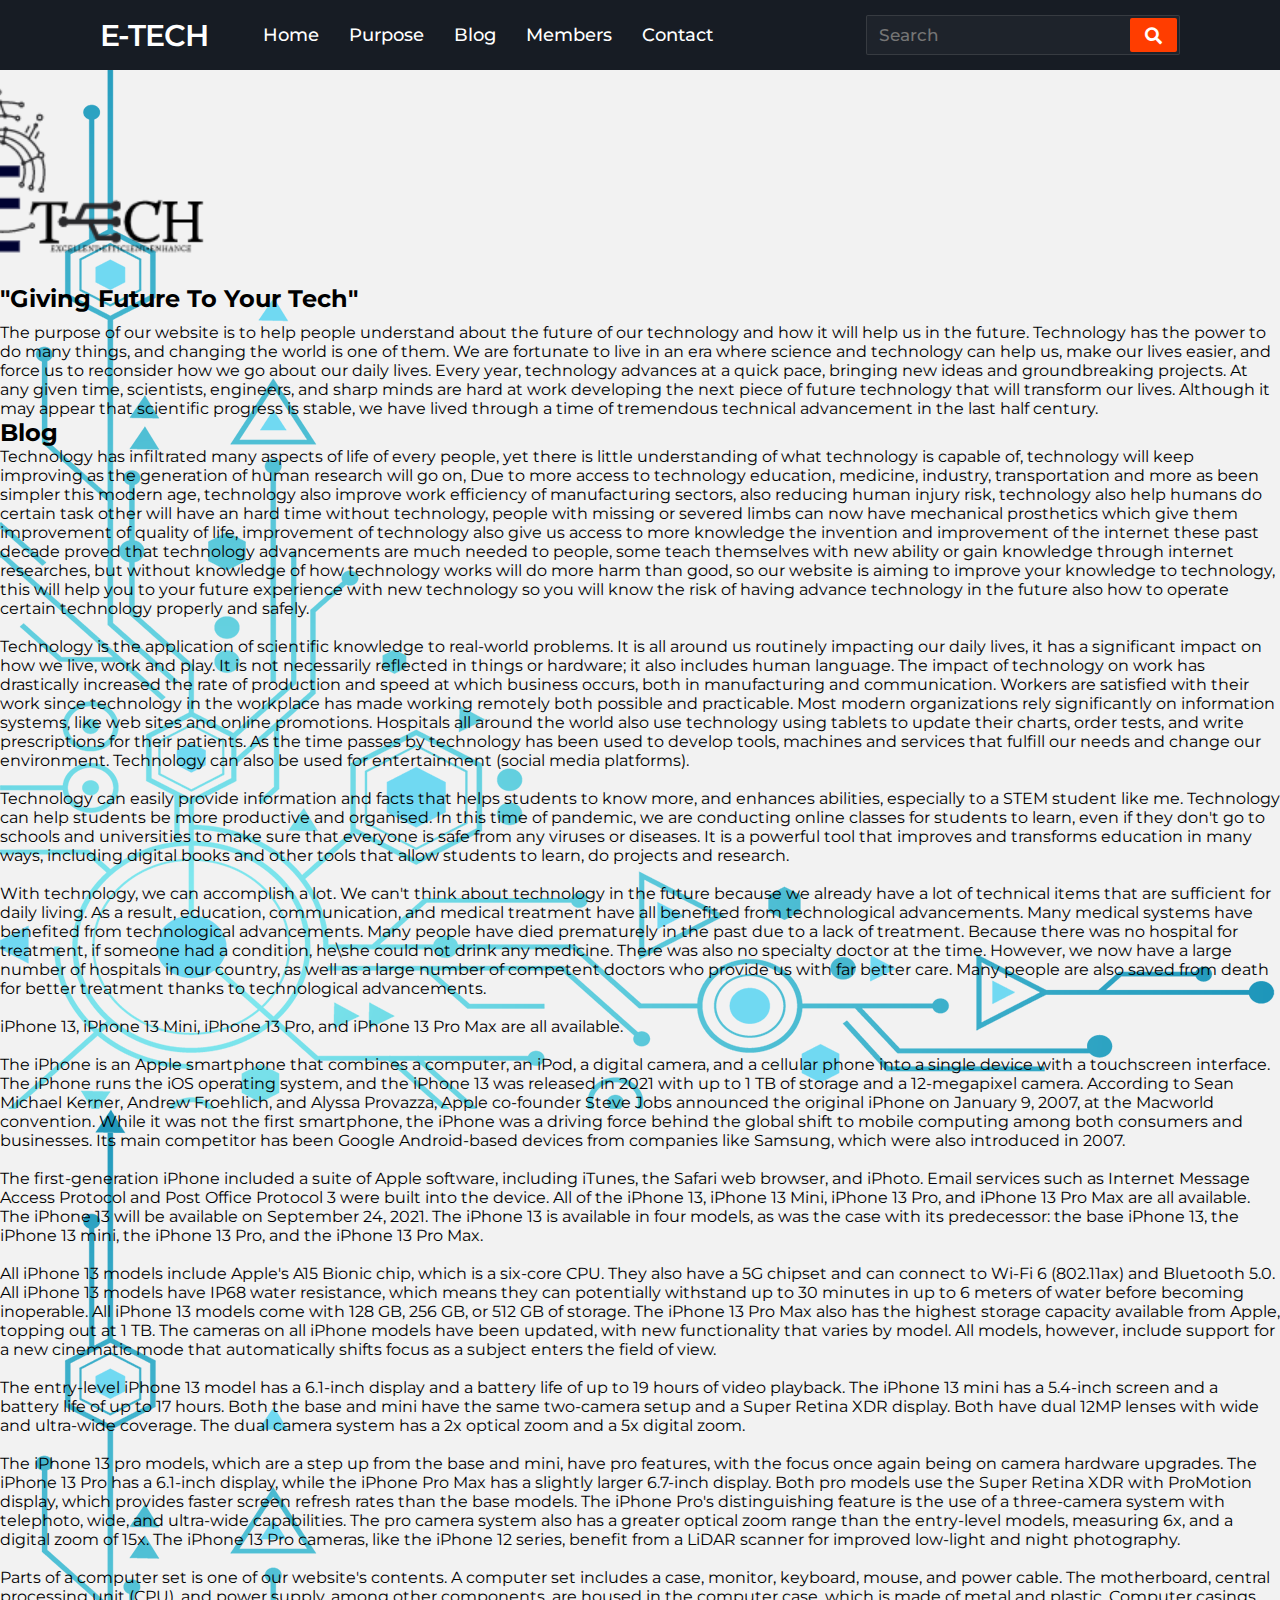
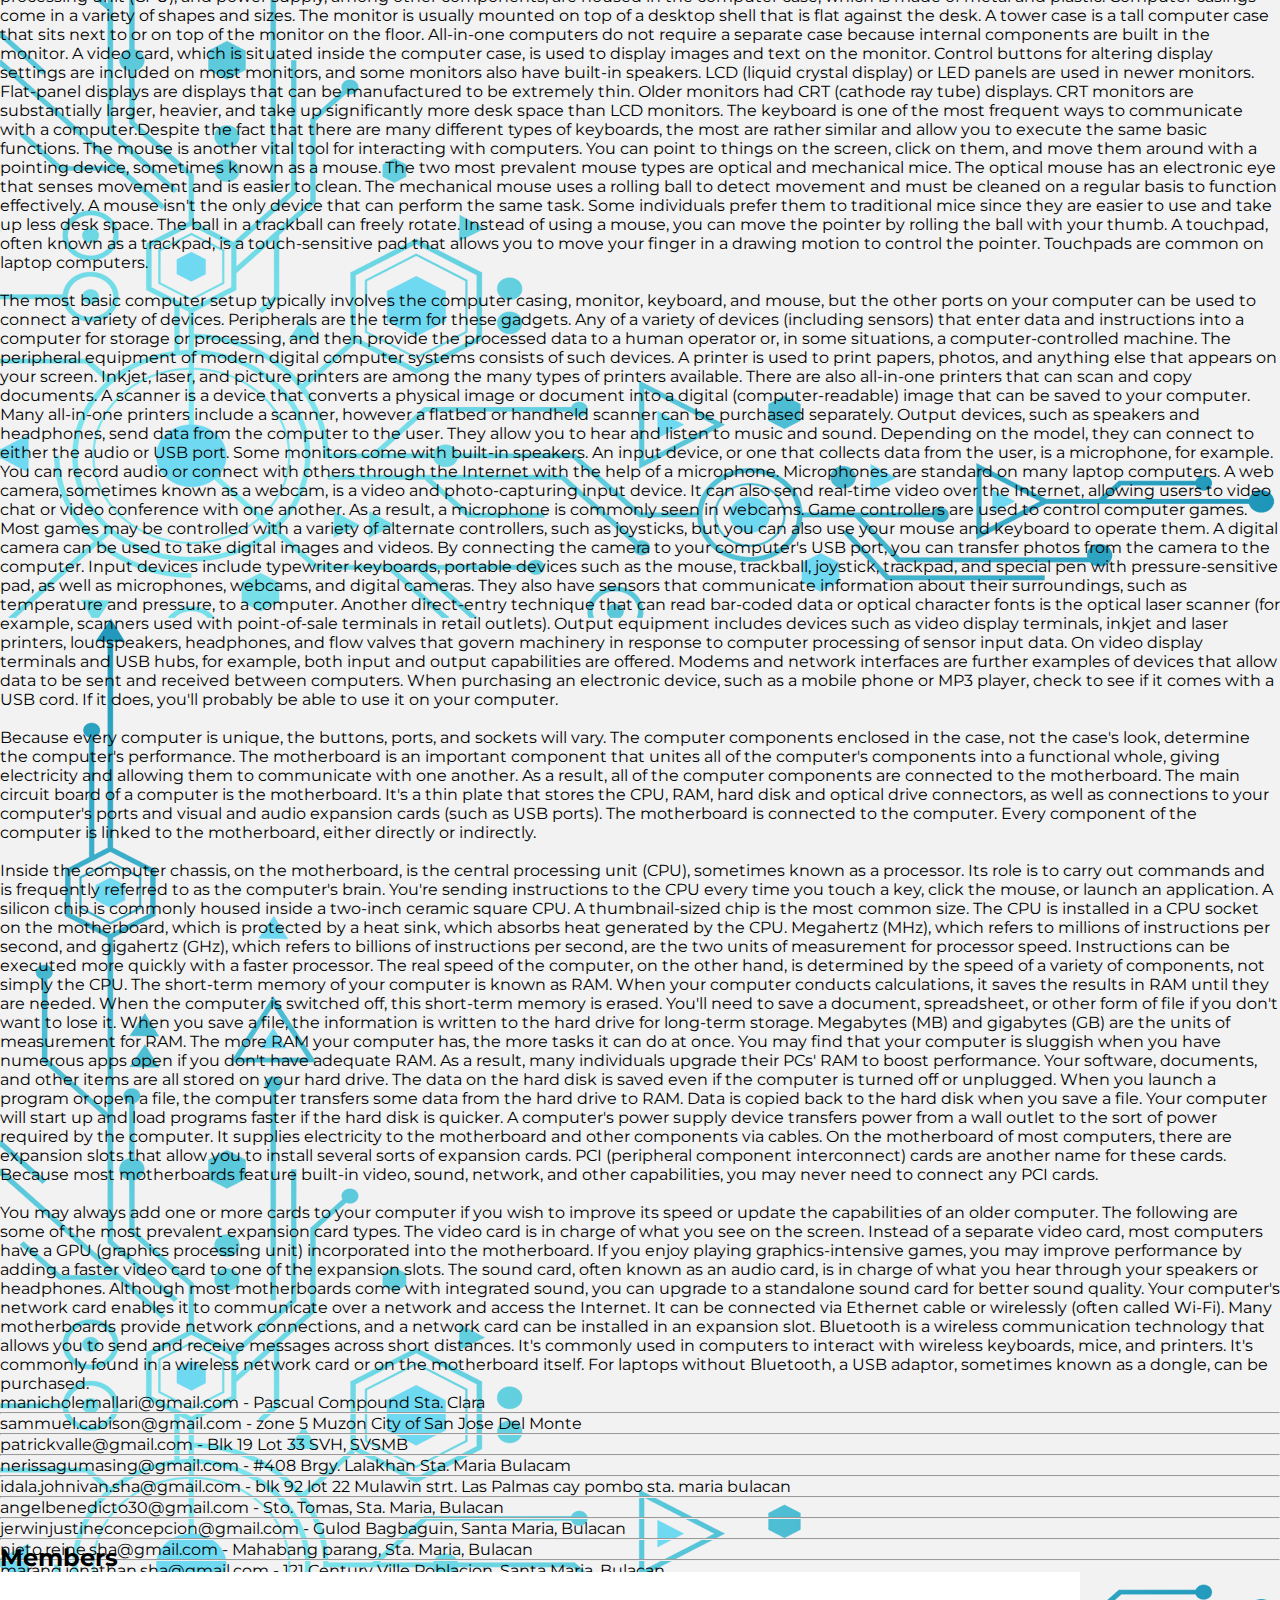
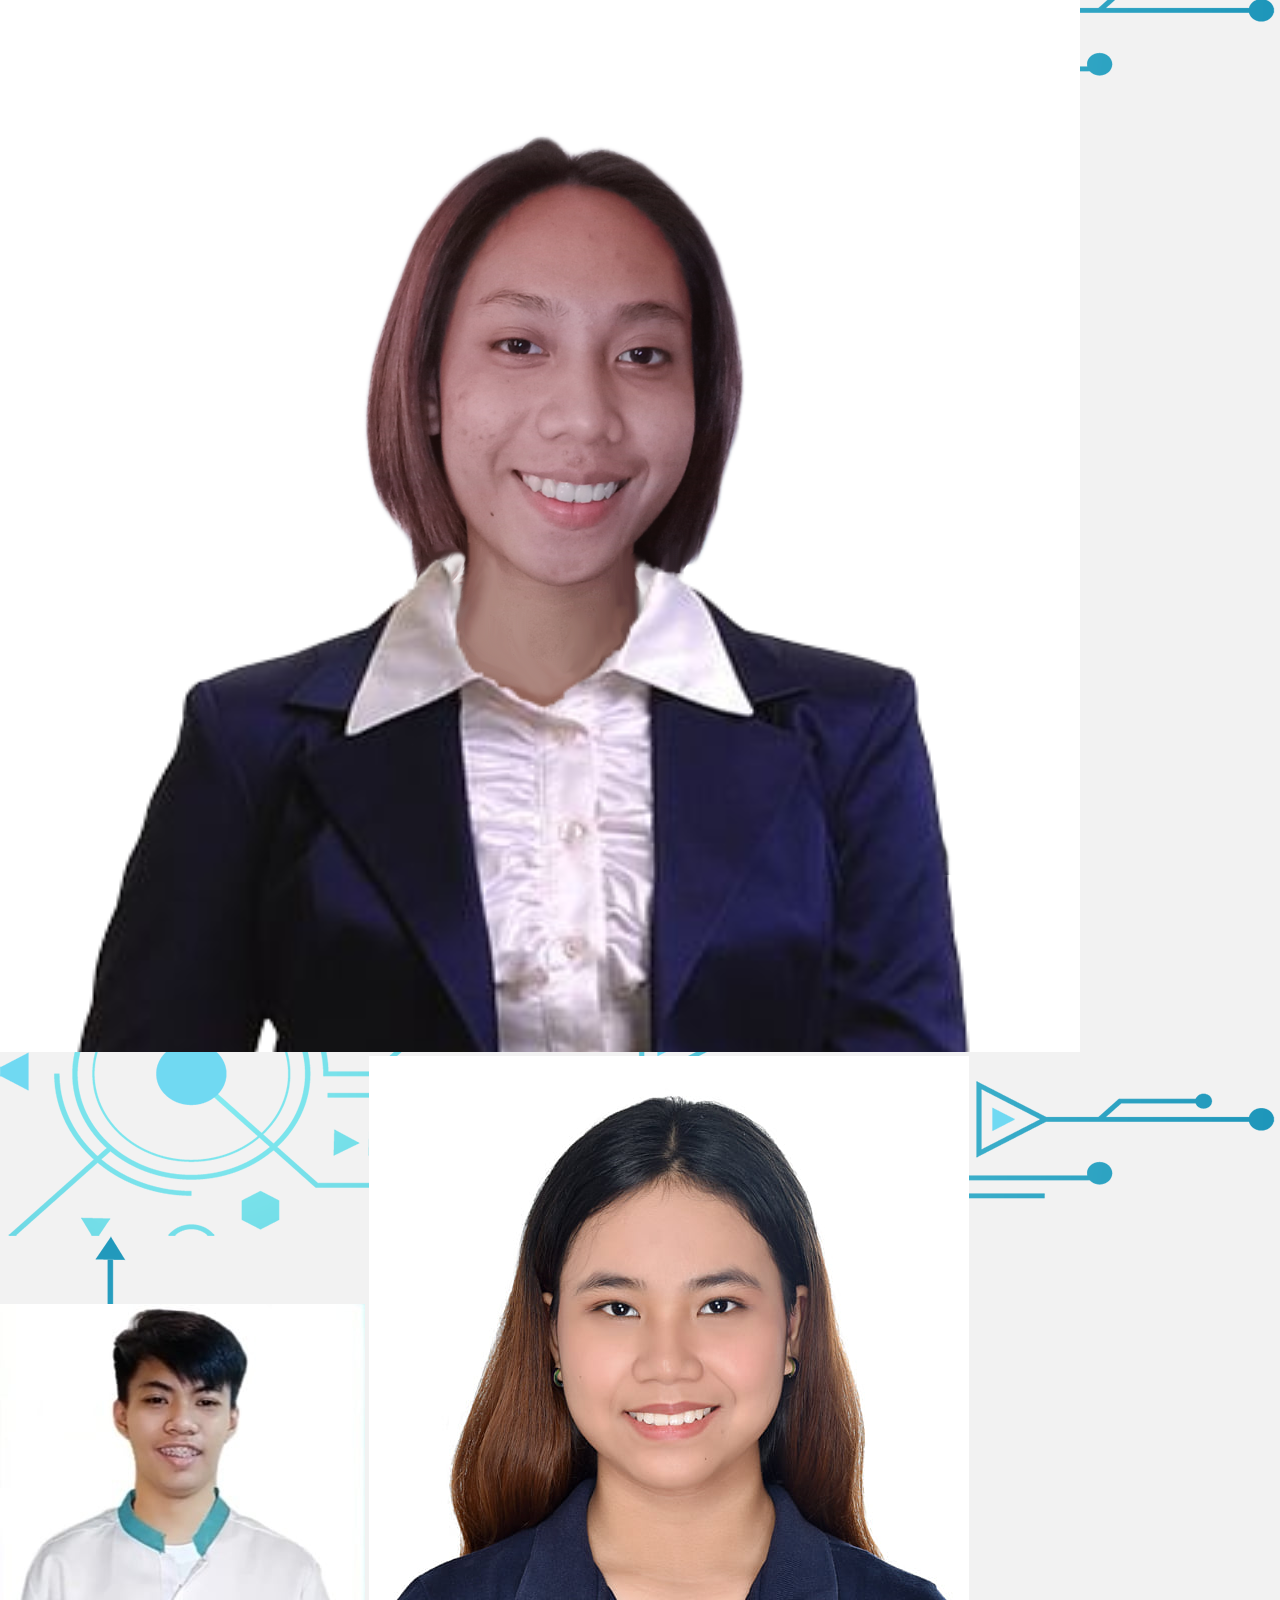
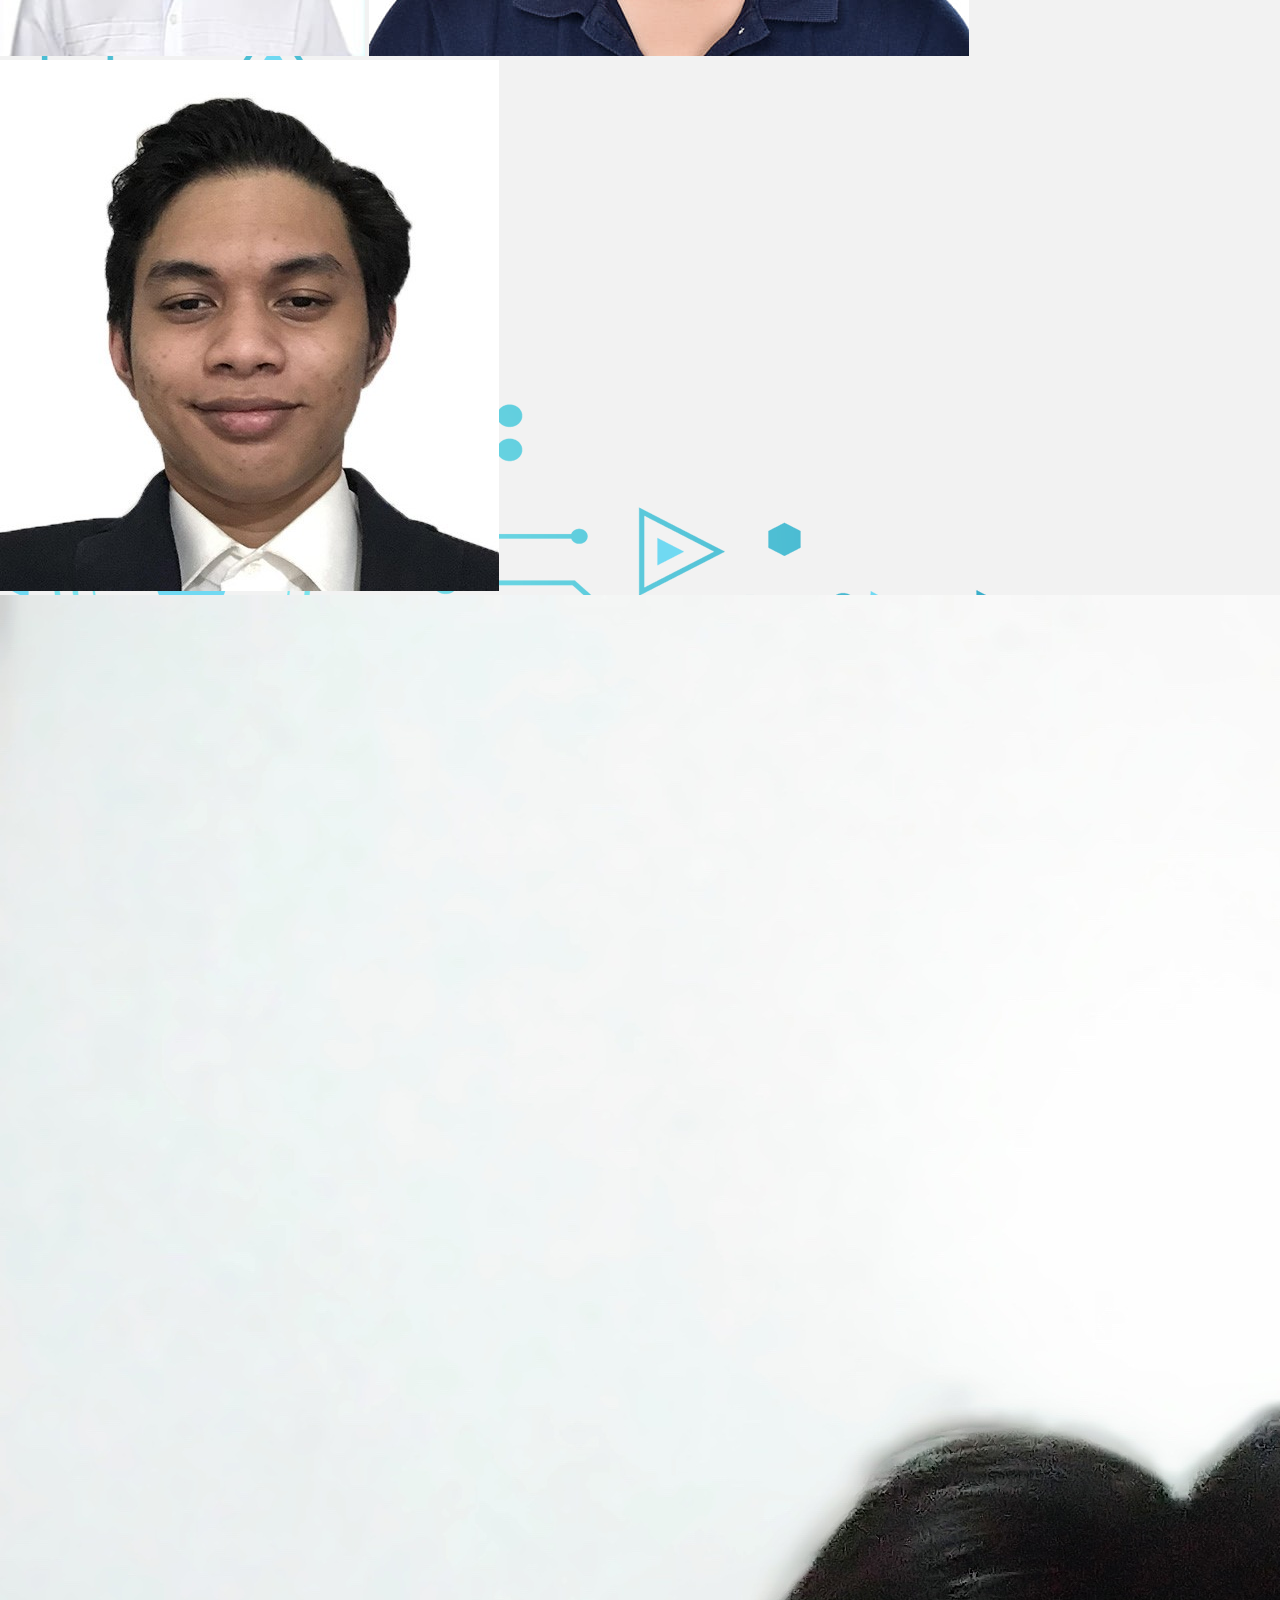
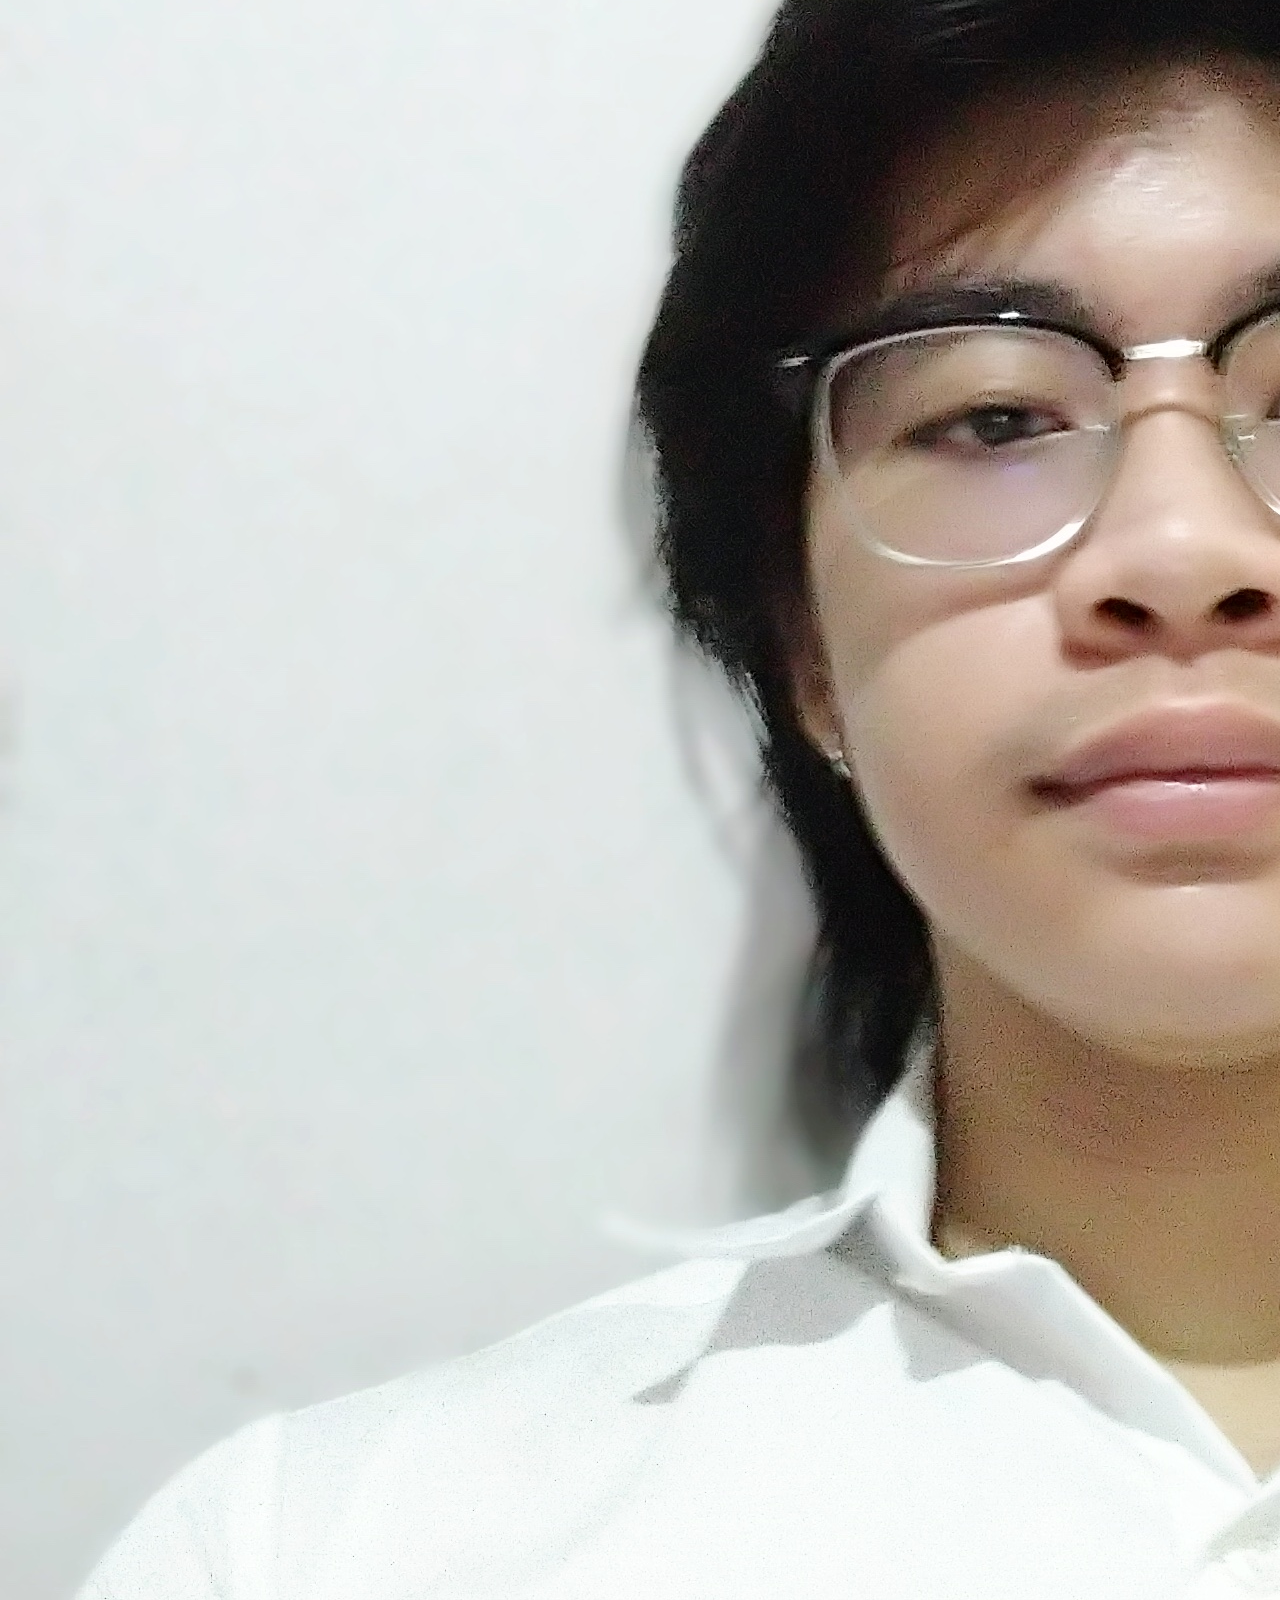
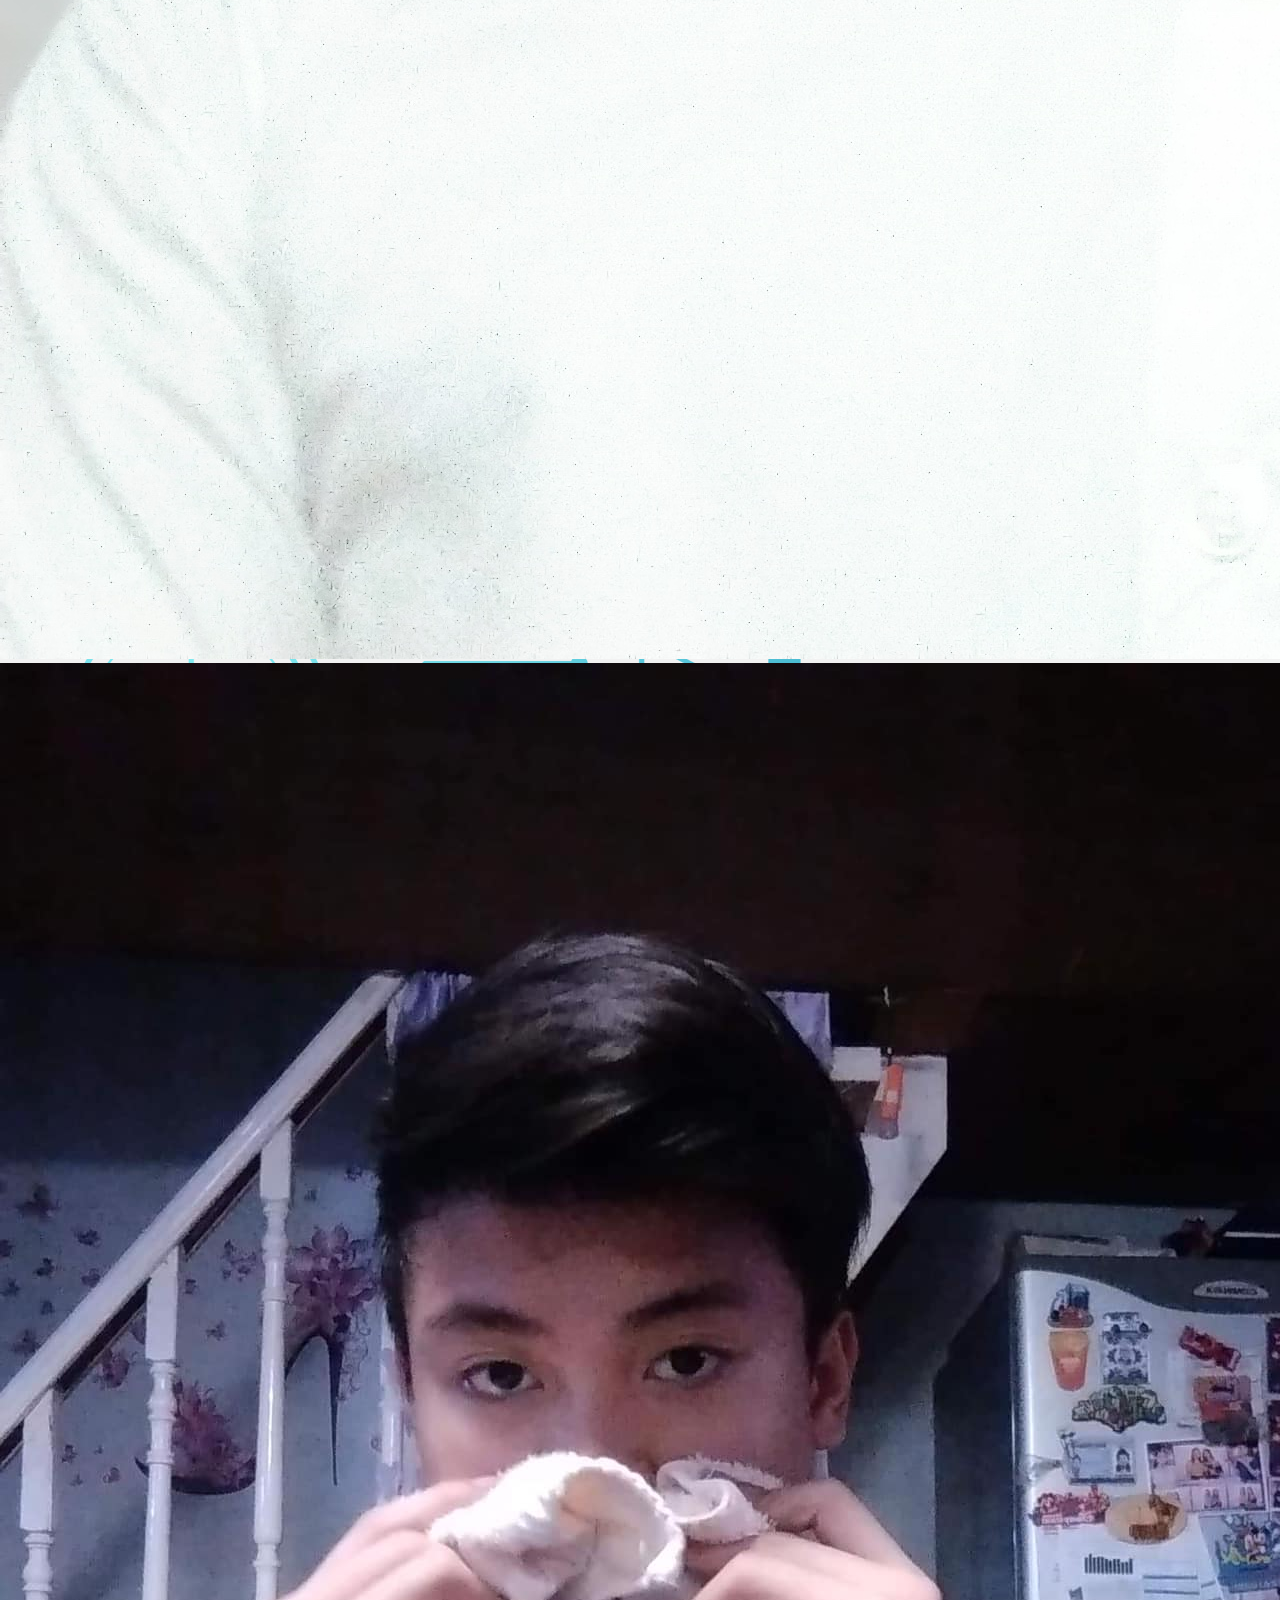
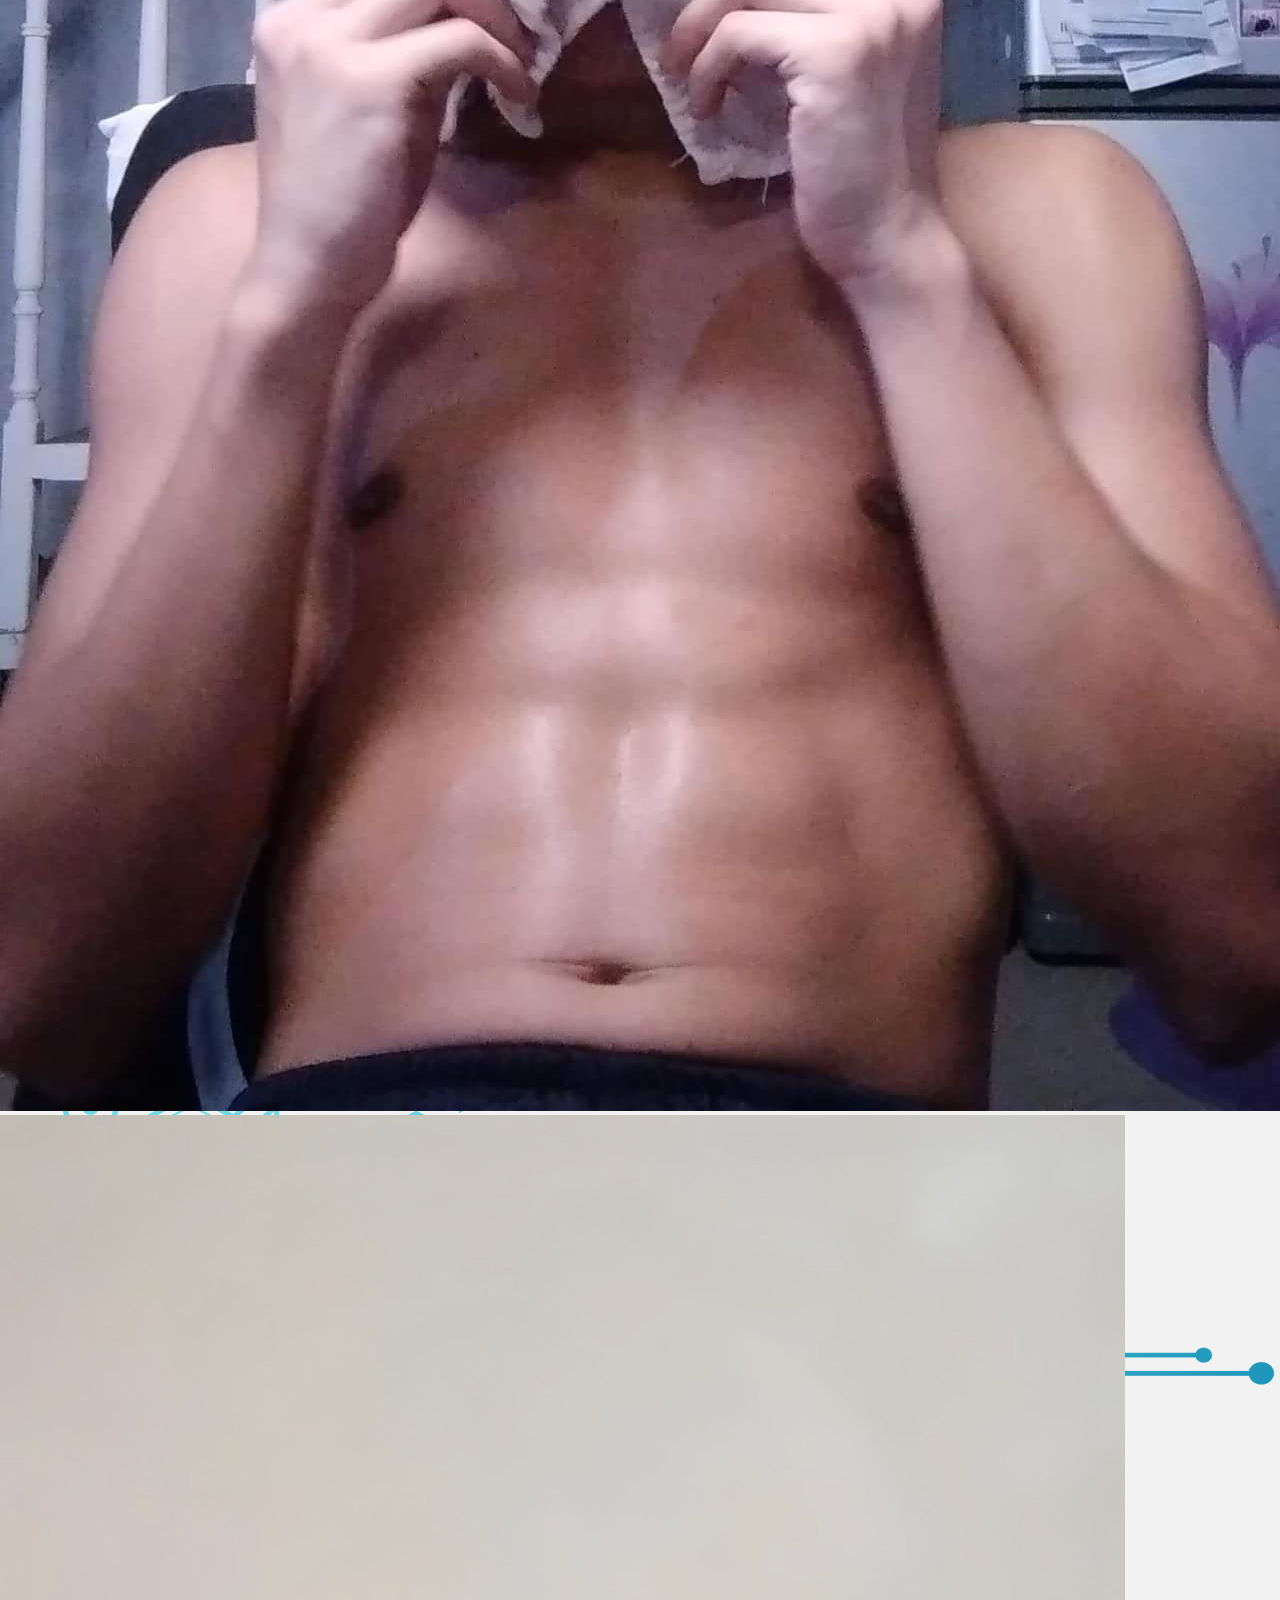
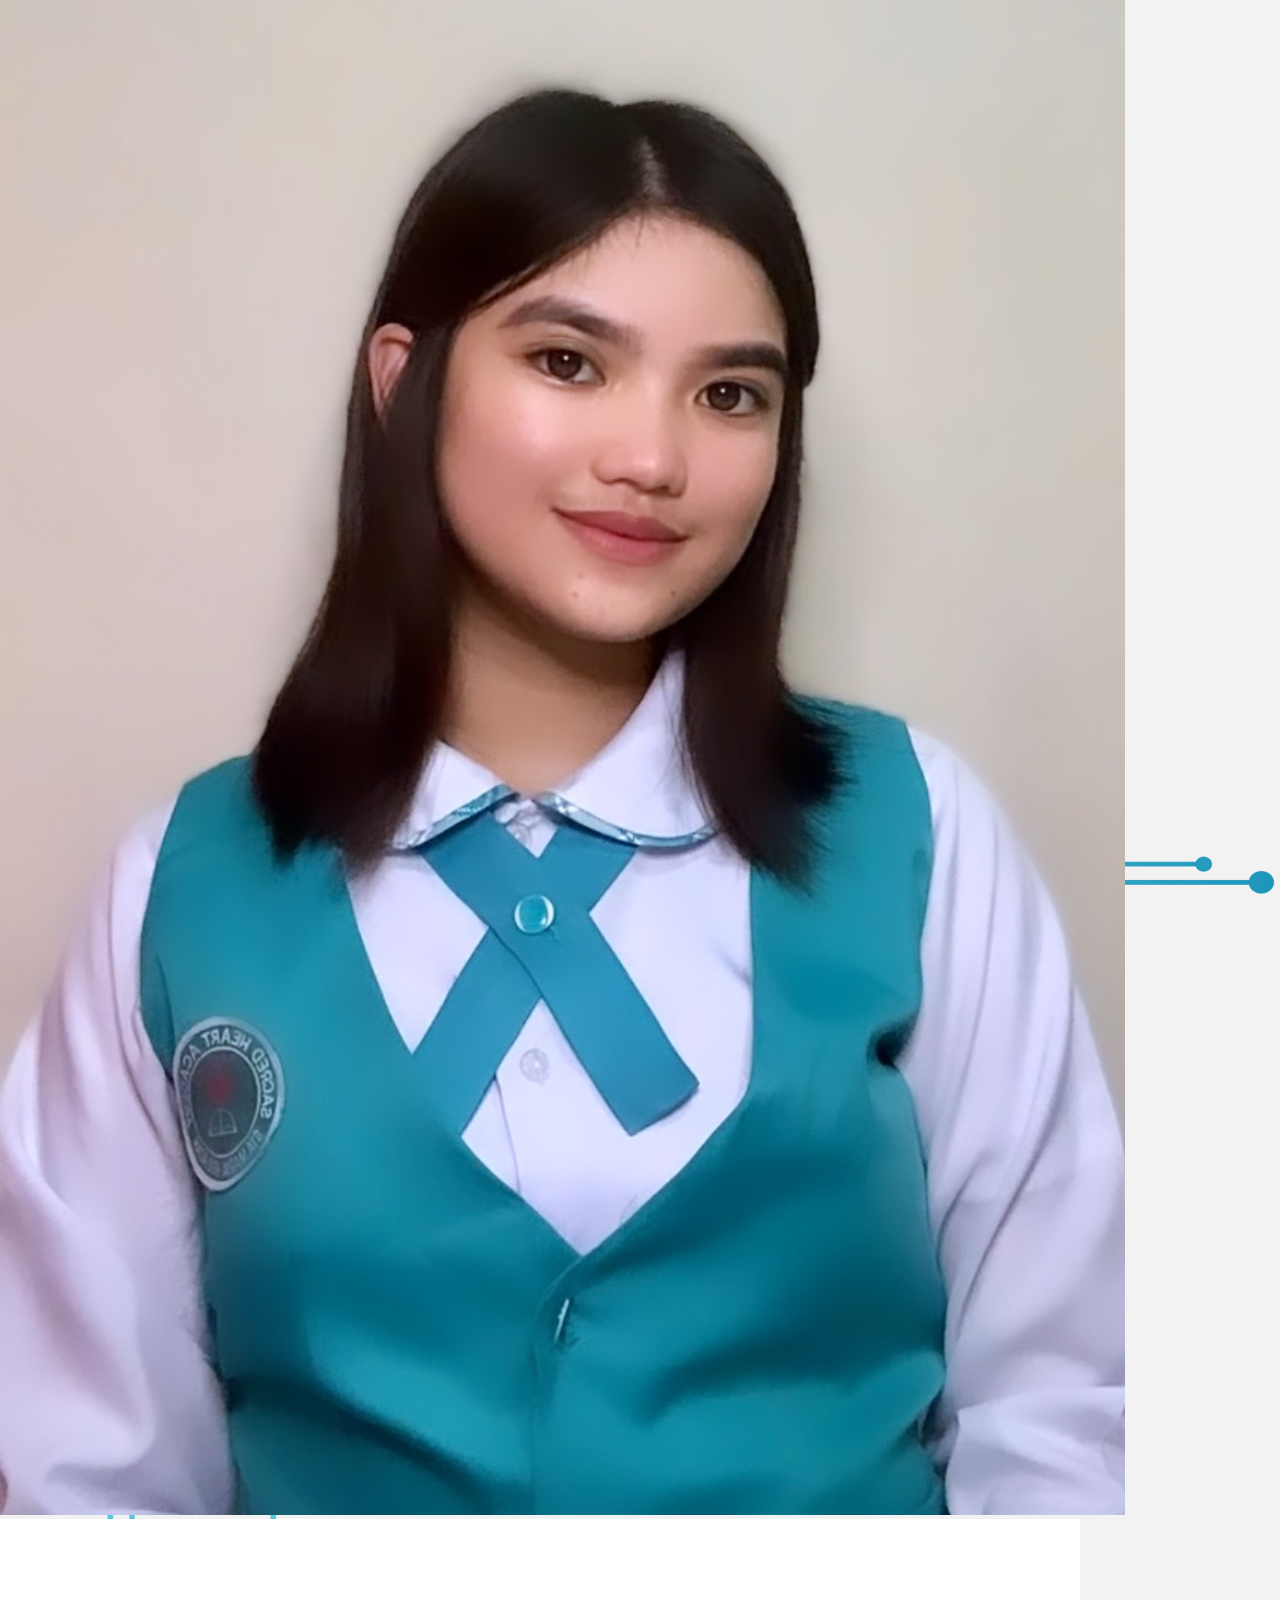
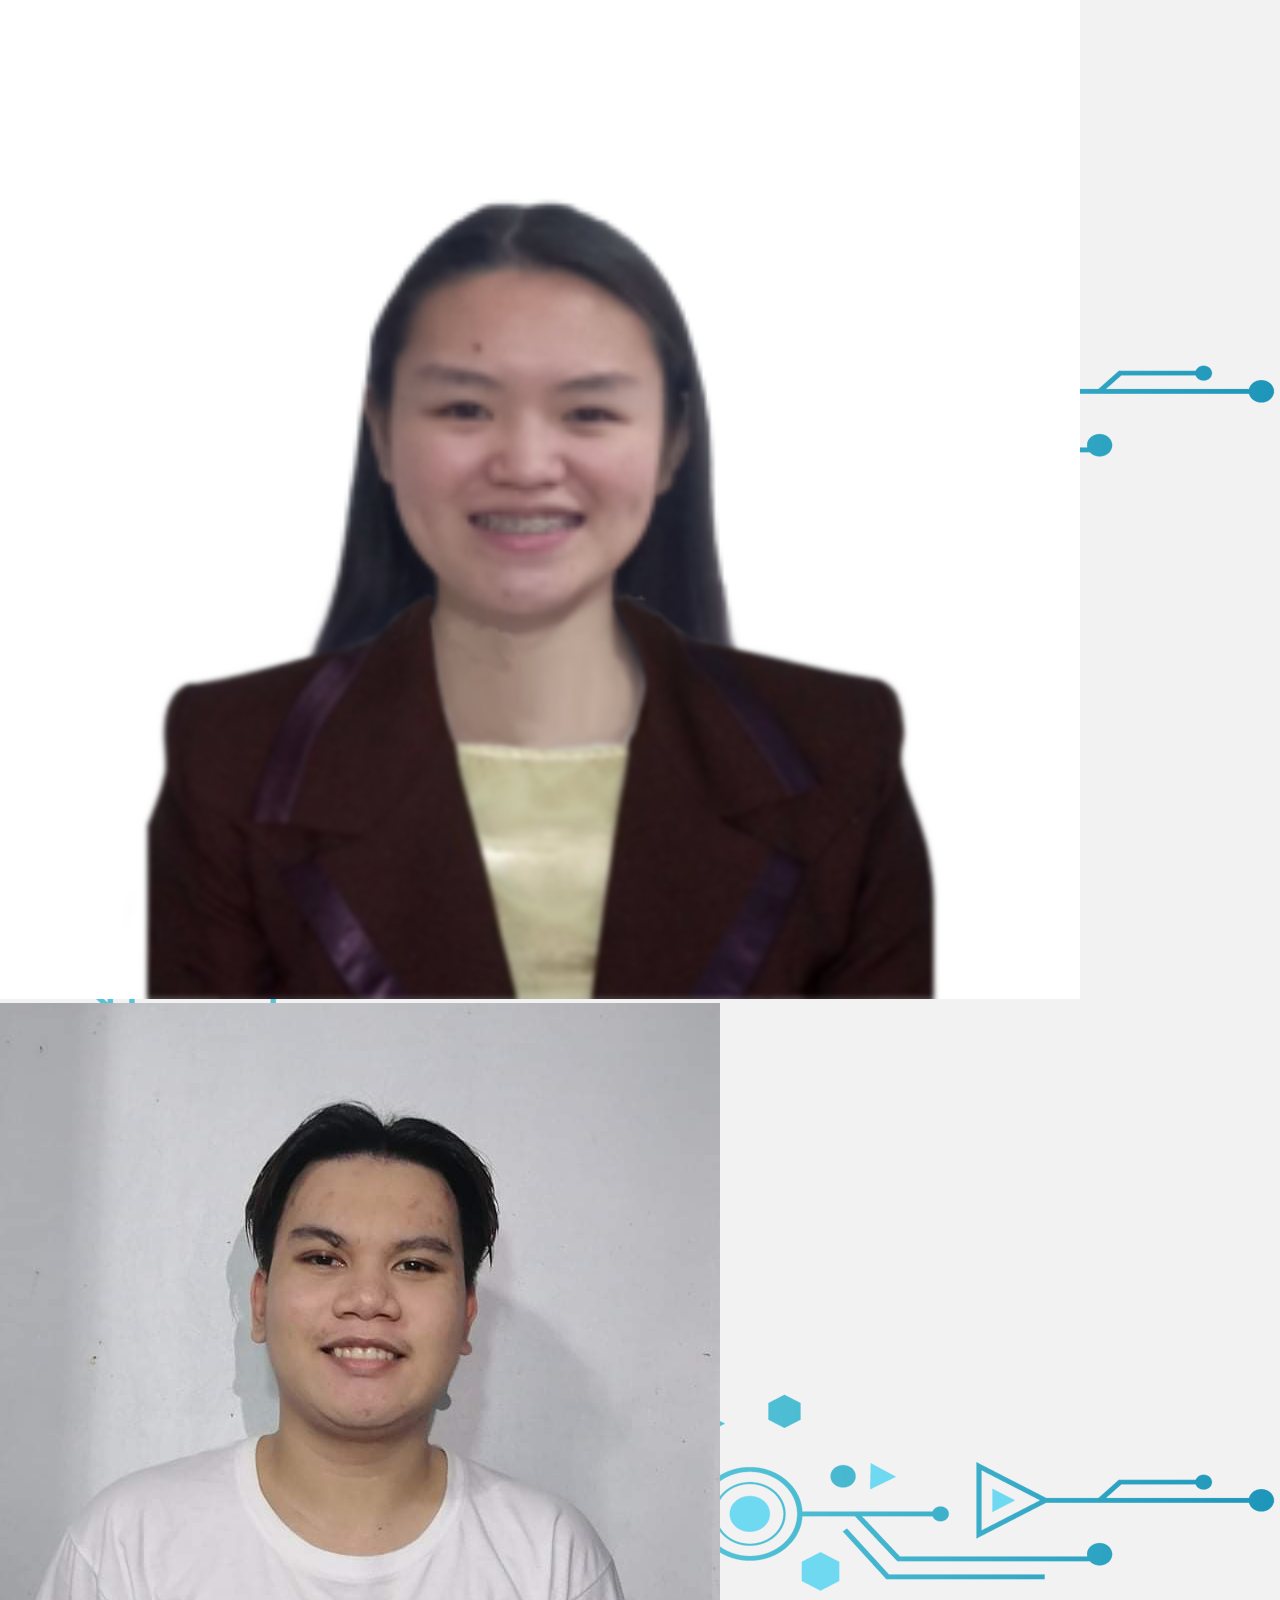
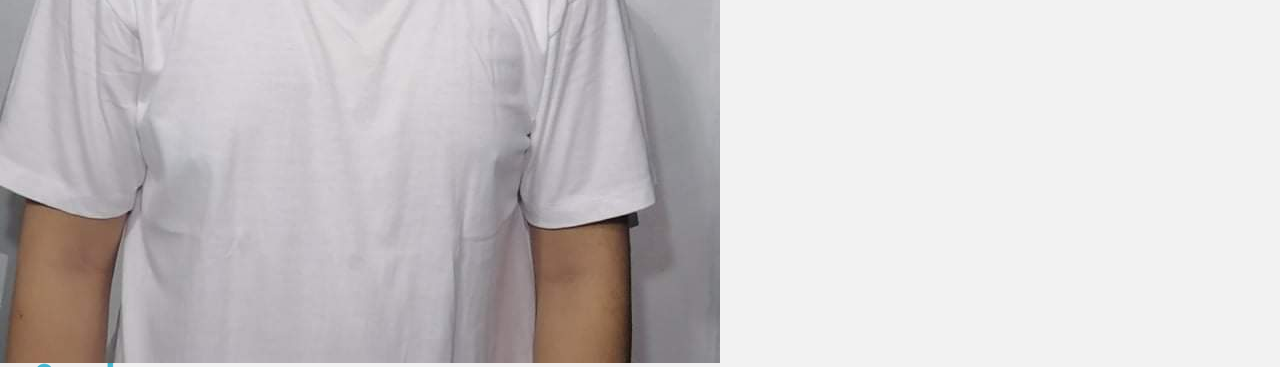
<file: index.html>
<!DOCTYPE html>
<html lang="en">
<head>
	<meta name="viewport" content="width=device-width, initial-scale=1, shrink-to-fit=no">
	<link rel="stylesheet" href="./index.css">
	<meta name="viewport" content="width=device-width, initial-scale=1.0">
	<link rel="stylesheet" href="https://cdnjs.cloudflare.com/ajax/libs/font-awesome/5.15.3/css/all.min.css"/>
	<link rel="icon" href ="./images/LOGO.png" 
        type="image/x-icon">
	<title>E-Tech</title>
</head>
<body>

	<nav>
	         <div class="menu-icon">
	            <span class="fas fa-bars"></span>
	         </div>
	         <div class="logo">
	         	E-TECH
	         </div>
	         <div class="nav-items">
	            <li><a href="#">Home</a></li>
	            <li><a href="#content">Purpose</a></li>
	            <li><a href="#blog">Blog</a></li>
	            <li><a href="#members">Members</a></li>
	            <li><a href="#footer">Contact</a></li>
	         </div>
	         <div class="search-icon">
	            <span class="fas fa-search"></span>
	         </div>
	         <div class="cancel-icon">
	            <span class="fas fa-times"></span>
	         </div>
	         <form action="https://www.google.com/">
	            <input type="search" class="search-data" placeholder="Search" required>
	            <button type="submit" class="fas fa-search"></button>
	         </form>
	      </nav>

	      <section>
	      	<div class="purpose" id="content">
	      	<img class="image" src="./images/LOGO.png" alt="">
	         <h2 class="space">"Giving Future To Your Tech"</h2>  
	            <p id="purpose-content">
	            	The purpose of our website is to help people understand about the future of our technology and
	            	how it will help us in the future. Technology has the power to do many things, and changing the
	            	world is one of them. We are fortunate to live in an era where science and technology can help
	            	us, make our lives easier, and force us to reconsider how we go about our daily lives. Every year,
	            	technology advances at a quick pace, bringing new ideas and groundbreaking projects. At any
	            	given time, scientists, engineers, and sharp minds are hard at work developing the next piece of
	            	future technology that will transform our lives. Although it may appear that scientific progress is
	            	stable, we have lived through a time of tremendous technical advancement in the last half
	            	century.
	            </p>
	      	</div>

	      <div class="blog" id="blog">
	      	<h2>Blog</h2>
	      	<p class="blog-content">
	      		Technology has infiltrated many aspects of life of every people, yet there is little understanding of what technology is capable of, technology will keep improving as the generation of human research will go on, Due to more access to technology education, medicine, industry, transportation and more as been simpler this modern age, technology also improve work efficiency of manufacturing sectors, also reducing human injury risk, technology also help humans do certain task other will have an hard time without technology, people with missing or severed limbs can now have mechanical prosthetics which give them improvement of quality of life, improvement of technology also give us access to more knowledge the invention and improvement of the internet these past decade proved that technology advancements are much needed to people, some teach themselves with new ability or gain knowledge through internet researches, but without knowledge of how technology works will do more harm than good, so our website is aiming to improve your knowledge to technology, this will help you to your future experience with new technology so you will know the risk of having advance technology in the future also how to operate certain technology properly and safely.<br><br>


						Technology is the application of scientific knowledge to real-world problems. It is all around us routinely impacting our daily lives, it has a significant impact on how we live, work and play. It is not necessarily reflected in things or hardware; it also includes human language. The impact of technology on work has drastically increased the rate of production and speed at which business occurs, both in manufacturing and communication. Workers are satisfied with their work since technology in the workplace has made working remotely both possible and practicable. Most modern organizations rely significantly on information systems, like web sites and online promotions. Hospitals all around the world also use technology using tablets to update their charts, order tests, and write prescriptions for their patients. As the time passes by technology has been used to develop tools, machines and services that fulfill our needs and change our environment. Technology can also be used for entertainment (social media platforms). <br><br>
						 
						Technology can easily provide information and facts that helps students to know more, and enhances abilities, especially to a STEM student like me. Technology can help students be more productive and organised. In this time of pandemic, we are conducting online classes for students to learn, even if they don't go to schools and universities to make sure that everyone is safe from any viruses or diseases. It is a powerful tool that improves and transforms education in many ways, including digital books and other tools that allow students to learn, do projects and research. <br><br>
						 
						With technology, we can accomplish a lot. We can't think about technology in the future because we already have a lot of technical items that are sufficient for daily living. As a result, education, communication, and medical treatment have all benefited from technological advancements. Many medical systems have benefited from technological advancements. Many people have died prematurely in the past due to a lack of treatment. Because there was no hospital for treatment, if someone had a condition, he\she could not drink any medicine. There was also no specialty doctor at the time. However, we now have a large number of hospitals in our country, as well as a large number of competent doctors who provide us with far better care. Many people are also saved from death for better treatment thanks to technological advancements.<br><br>

						 
						iPhone 13, iPhone 13 Mini, iPhone 13 Pro, and iPhone 13 Pro Max are all available.<br><br>
						 
						The iPhone is an Apple smartphone that combines a computer, an iPod, a digital camera, and a cellular phone into a single device with a touchscreen interface. The iPhone runs the iOS operating system, and the iPhone 13 was released in 2021 with up to 1 TB of storage and a 12-megapixel camera. According to Sean Michael Kerner, Andrew Froehlich, and Alyssa Provazza, Apple co-founder Steve Jobs announced the original iPhone on January 9, 2007, at the Macworld convention. While it was not the first smartphone, the iPhone was a driving force behind the global shift to mobile computing among both consumers and businesses. Its main competitor has been Google Android-based devices from companies like Samsung, which were also introduced in 2007.<br><br>
						 
						The first-generation iPhone included a suite of Apple software, including iTunes, the Safari web browser, and iPhoto. Email services such as Internet Message Access Protocol and Post Office Protocol 3 were built into the device. All of the iPhone 13, iPhone 13 Mini, iPhone 13 Pro, and iPhone 13 Pro Max are all available. The iPhone 13 will be available on September 24, 2021. The iPhone 13 is available in four models, as was the case with its predecessor: the base iPhone 13, the iPhone 13 mini, the iPhone 13 Pro, and the iPhone 13 Pro Max.<br><br>
						 
						All iPhone 13 models include Apple's A15 Bionic chip, which is a six-core CPU. They also have a 5G chipset and can connect to Wi-Fi 6 (802.11ax) and Bluetooth 5.0. All iPhone 13 models have IP68 water resistance, which means they can potentially withstand up to 30 minutes in up to 6 meters of water before becoming inoperable. All iPhone 13 models come with 128 GB, 256 GB, or 512 GB of storage. The iPhone 13 Pro Max also has the highest storage capacity available from Apple, topping out at 1 TB. The cameras on all iPhone models have been updated, with new functionality that varies by model. All models, however, include support for a new cinematic mode that automatically shifts focus as a subject enters the field of view.<br><br>
						 
						The entry-level iPhone 13 model has a 6.1-inch display and a battery life of up to 19 hours of video playback. The iPhone 13 mini has a 5.4-inch screen and a battery life of up to 17 hours. Both the base and mini have the same two-camera setup and a Super Retina XDR display. Both have dual 12MP lenses with wide and ultra-wide coverage. The dual camera system has a 2x optical zoom and a 5x digital zoom.<br><br>
						 
						The iPhone 13 pro models, which are a step up from the base and mini, have pro features, with the focus once again being on camera hardware upgrades. The iPhone 13 Pro has a 6.1-inch display, while the iPhone Pro Max has a slightly larger 6.7-inch display. Both pro models use the Super Retina XDR with ProMotion display, which provides faster screen refresh rates than the base models. The iPhone Pro's distinguishing feature is the use of a three-camera system with telephoto, wide, and ultra-wide capabilities. The pro camera system also has a greater optical zoom range than the entry-level models, measuring 6x, and a digital zoom of 15x. The iPhone 13 Pro cameras, like the iPhone 12 series, benefit from a LiDAR scanner for improved low-light and night photography.<br><br>


						Parts of a computer set is one of our website's contents. A computer set includes a case, monitor, keyboard, mouse, and power cable. The motherboard, central processing unit (CPU), and power supply, among other components, are housed in the computer case, which is made of metal and plastic.  Computer casings come in a variety of shapes and sizes. The monitor is usually mounted on top of a desktop shell that is flat against the desk. A tower case is a tall computer case that sits next to or on top of the monitor on the floor. All-in-one computers do not require a separate case because internal components are built in the monitor. A video card, which is situated inside the computer case, is used to display images and text on the monitor. Control buttons for altering display settings are included on most monitors, and some monitors also have built-in speakers. LCD (liquid crystal display) or LED panels are used in newer monitors. Flat-panel displays are displays that can be manufactured to be extremely thin. Older monitors had CRT (cathode ray tube) displays. CRT monitors are substantially larger, heavier, and take up significantly more desk space than LCD monitors. The keyboard is one of the most frequent ways to communicate with a computer.Despite the fact that there are many different types of keyboards, the most are rather similar and allow you to execute the same basic functions. The mouse is another vital tool for interacting with computers. You can point to things on the screen, click on them, and move them around with a pointing device, sometimes known as a mouse. The two most prevalent mouse types are optical and mechanical mice. The optical mouse has an electronic eye that senses movement and is easier to clean. The mechanical mouse uses a rolling ball to detect movement and must be cleaned on a regular basis to function effectively. A mouse isn't the only device that can perform the same task. Some individuals prefer them to traditional mice since they are easier to use and take up less desk space. The ball in a trackball can freely rotate. Instead of using a mouse, you can move the pointer by rolling the ball with your thumb. A touchpad, often known as a trackpad, is a touch-sensitive pad that allows you to move your finger in a drawing motion to control the pointer. Touchpads are common on laptop computers.<br><br>

						 
						The most basic computer setup typically involves the computer casing, monitor, keyboard, and mouse, but the other ports on your computer can be used to connect a variety of devices. Peripherals are the term for these gadgets. Any of a variety of devices (including sensors) that enter data and instructions into a computer for storage or processing, and then provide the processed data to a human operator or, in some situations, a computer-controlled machine. The peripheral equipment of modern digital computer systems consists of such devices. A printer is used to print papers, photos, and anything else that appears on your screen. Inkjet, laser, and picture printers are among the many types of printers available. There are also all-in-one printers that can scan and copy documents. A scanner is a device that converts a physical image or document into a digital (computer-readable) image that can be saved to your computer. Many all-in-one printers include a scanner, however a flatbed or handheld scanner can be purchased separately. Output devices, such as speakers and headphones, send data from the computer to the user. They allow you to hear and listen to music and sound. Depending on the model, they can connect to either the audio or USB port. Some monitors come with built-in speakers. An input device, or one that collects data from the user, is a microphone, for example. You can record audio or connect with others through the Internet with the help of a microphone. Microphones are standard on many laptop computers. A web camera, sometimes known as a webcam, is a video and photo-capturing input device. It can also send real-time video over the Internet, allowing users to video chat or video conference with one another. As a result, a microphone is commonly seen in webcams. Game controllers are used to control computer games. Most games may be controlled with a variety of alternate controllers, such as joysticks, but you can also use your mouse and keyboard to operate them. A digital camera can be used to take digital images and videos. By connecting the camera to your computer's USB port, you can transfer photos from the camera to the computer. Input devices include typewriter keyboards, portable devices such as the mouse, trackball, joystick, trackpad, and special pen with pressure-sensitive pad, as well as microphones, webcams, and digital cameras. They also have sensors that communicate information about their surroundings, such as temperature and pressure, to a computer. Another direct-entry technique that can read bar-coded data or optical character fonts is the optical laser scanner (for example, scanners used with point-of-sale terminals in retail outlets). Output equipment includes devices such as video display terminals, inkjet and laser printers, loudspeakers, headphones, and flow valves that govern machinery in response to computer processing of sensor input data. On video display terminals and USB hubs, for example, both input and output capabilities are offered. Modems and network interfaces are further examples of devices that allow data to be sent and received between computers. When purchasing an electronic device, such as a mobile phone or MP3 player, check to see if it comes with a USB cord. If it does, you'll probably be able to use it on your computer.<br><br>

						 
						Because every computer is unique, the buttons, ports, and sockets will vary. The computer components enclosed in the case, not the case's look, determine the computer's performance. The motherboard is an important component that unites all of the computer's components into a functional whole, giving electricity and allowing them to communicate with one another. As a result, all of the computer components are connected to the motherboard. The main circuit board of a computer is the motherboard. It's a thin plate that stores the CPU, RAM, hard disk and optical drive connectors, as well as connections to your computer's ports and visual and audio expansion cards (such as USB ports). The motherboard is connected to the computer. Every component of the computer is linked to the motherboard, either directly or indirectly.<br><br>

						 
						Inside the computer chassis, on the motherboard, is the central processing unit (CPU), sometimes known as a processor. Its role is to carry out commands and is frequently referred to as the computer's brain. You're sending instructions to the CPU every time you touch a key, click the mouse, or launch an application. A silicon chip is commonly housed inside a two-inch ceramic square CPU. A thumbnail-sized chip is the most common size. The CPU is installed in a CPU socket on the motherboard, which is protected by a heat sink, which absorbs heat generated by the CPU. Megahertz (MHz), which refers to millions of instructions per second, and gigahertz (GHz), which refers to billions of instructions per second, are the two units of measurement for processor speed. Instructions can be executed more quickly with a faster processor. The real speed of the computer, on the other hand, is determined by the speed of a variety of components, not simply the CPU. The short-term memory of your computer is known as RAM. When your computer conducts calculations, it saves the results in RAM until they are needed. When the computer is switched off, this short-term memory is erased. You'll need to save a document, spreadsheet, or other form of file if you don't want to lose it. When you save a file, the information is written to the hard drive for long-term storage. Megabytes (MB) and gigabytes (GB) are the units of measurement for RAM. The more RAM your computer has, the more tasks it can do at once. You may find that your computer is sluggish when you have numerous apps open if you don't have adequate RAM. As a result, many individuals upgrade their PCs' RAM to boost performance. Your software, documents, and other items are all stored on your hard drive. The data on the hard disk is saved even if the computer is turned off or unplugged. When you launch a program or open a file, the computer transfers some data from the hard drive to RAM. Data is copied back to the hard disk when you save a file. Your computer will start up and load programs faster if the hard disk is quicker. A computer's power supply device transfers power from a wall outlet to the sort of power required by the computer. It supplies electricity to the motherboard and other components via cables. On the motherboard of most computers, there are expansion slots that allow you to install several sorts of expansion cards. PCI (peripheral component interconnect) cards are another name for these cards. Because most motherboards feature built-in video, sound, network, and other capabilities, you may never need to connect any PCI cards. <br><br>

						 
						You may always add one or more cards to your computer if you wish to improve its speed or update the capabilities of an older computer. The following are some of the most prevalent expansion card types. The video card is in charge of what you see on the screen. Instead of a separate video card, most computers have a GPU (graphics processing unit) incorporated into the motherboard. If you enjoy playing graphics-intensive games, you may improve performance by adding a faster video card to one of the expansion slots. The sound card, often known as an audio card, is in charge of what you hear through your speakers or headphones. Although most motherboards come with integrated sound, you can upgrade to a standalone sound card for better sound quality. Your computer's network card enables it to communicate over a network and access the Internet. It can be connected via Ethernet cable or wirelessly (often called Wi-Fi). Many motherboards provide network connections, and a network card can be installed in an expansion slot. Bluetooth is a wireless communication technology that allows you to send and receive messages across short distances. It's commonly used in computers to interact with wireless keyboards, mice, and printers. It's commonly found in a wireless network card or on the motherboard itself. For laptops without Bluetooth, a USB adaptor, sometimes known as a dongle, can be purchased.
	      	</p>
	      </div>   

	      <div class="members d-flex" id="members">
	      	<h2>Members</h2>
	      	<div></div>
	      	<div></div>
	      	<div></div>
	      	<div></div>
	      	<div></div>
	      	<div></div>
	      	<div></div>
	      	<div></div>
	      	<div></div>
	      	
	      	<img class="picture" src="./images/2.png" alt="">
	      	<img class="picture" src="./images/Cabison, Sammuel.jpg" alt="">
	      	<img class="picture" src="./images/Gumassing, Nerissa.jpg" alt="">
	      	<img class="picture" src="./images/Idala, John Ivan.jpg" alt="">
	      	<img class="picture" src="./images/Marang, Jonathan.jpg" alt="">
	      	<img class="picture" src="./images/patrick.jpg" alt="">
	      	<img class="picture" src="./images/pic.jpg" alt="">
	      	<img class="picture" src="./images/Nieto, Reine.jpg" alt="">
	      	<img class="picture" src="./images/waka.jpeg" alt="">
	      </div>
	      </section>

	      <p></p>

	      <footer id="footer">
	      	<span>manicholemallari@gmail.com -
			Pascual Compound Sta. Clara</span><hr>
	      	<span>sammuel.cabison@gmail.com - zone 5 Muzon City of San Jose Del Monte</span><hr>
	      	<span>patrickvalle@gmail.com -
			Blk 19 Lot 33 SVH, SVSMB</span><hr>
	      	<span>nerissagumasing@gmail.com - #408 Brgy. Lalakhan Sta. Maria Bulacam</span><hr>
	      	<span>idala.johnivan.sha@gmail.com - blk 92 lot 22 Mulawin strt. Las Palmas cay pombo sta. maria bulacan</span><hr>
	      	<span>angelbenedicto30@gmail.com -
			Sto. Tomas, Sta. Maria, Bulacan</span><hr>
	      	<span>jerwinjustineconcepcion@gmail.com -
			Gulod Bagbaguin, Santa Maria, Bulacan</span><hr>
	      	<span>nieto.reine.sha@gmail.com -
			Mahabang parang, Sta. Maria, Bulacan</span><hr>
	      	<span>marang.jonathan.sha@gmail.com -
			121 Century Ville Poblacion, Santa Maria, Bulacan</span>
	      </footer>

	<script>
	   const menuBtn = document.querySelector(".menu-icon span");
	   const searchBtn = document.querySelector(".search-icon");
	   const cancelBtn = document.querySelector(".cancel-icon");
	   const items = document.querySelector(".nav-items");
	   const form = document.querySelector("form");
	   menuBtn.onclick = ()=>{
	     items.classList.add("active");
	     menuBtn.classList.add("hide");
	     searchBtn.classList.add("hide");
	     cancelBtn.classList.add("show");
	   }
	   cancelBtn.onclick = ()=>{
	     items.classList.remove("active");
	     menuBtn.classList.remove("hide");
	     searchBtn.classList.remove("hide");
	     cancelBtn.classList.remove("show");
	     form.classList.remove("active");
	     cancelBtn.style.color = "#ff3d00";
	   }
	   searchBtn.onclick = ()=>{
	     form.classList.add("active");
	     searchBtn.classList.add("hide");
	     cancelBtn.classList.add("show");
	   }
	</script>
	<script src="https://cdn.jsdelivr.net/npm/jquery@3.5.1/dist/jquery.slim.min.js" integrity="sha384-DfXdz2htPH0lsSSs5nCTpuj/zy4C+OGpamoFVy38MVBnE+IbbVYUew+OrCXaRkfj" crossorigin="anonymous"></script>
	<script src="https://cdn.jsdelivr.net/npm/bootstrap@4.6.1/dist/js/bootstrap.bundle.min.js" integrity="sha384-fQybjgWLrvvRgtW6bFlB7jaZrFsaBXjsOMm/tB9LTS58ONXgqbR9W8oWht/amnpF" crossorigin="anonymous"></script>
</body>
</html>
</file>
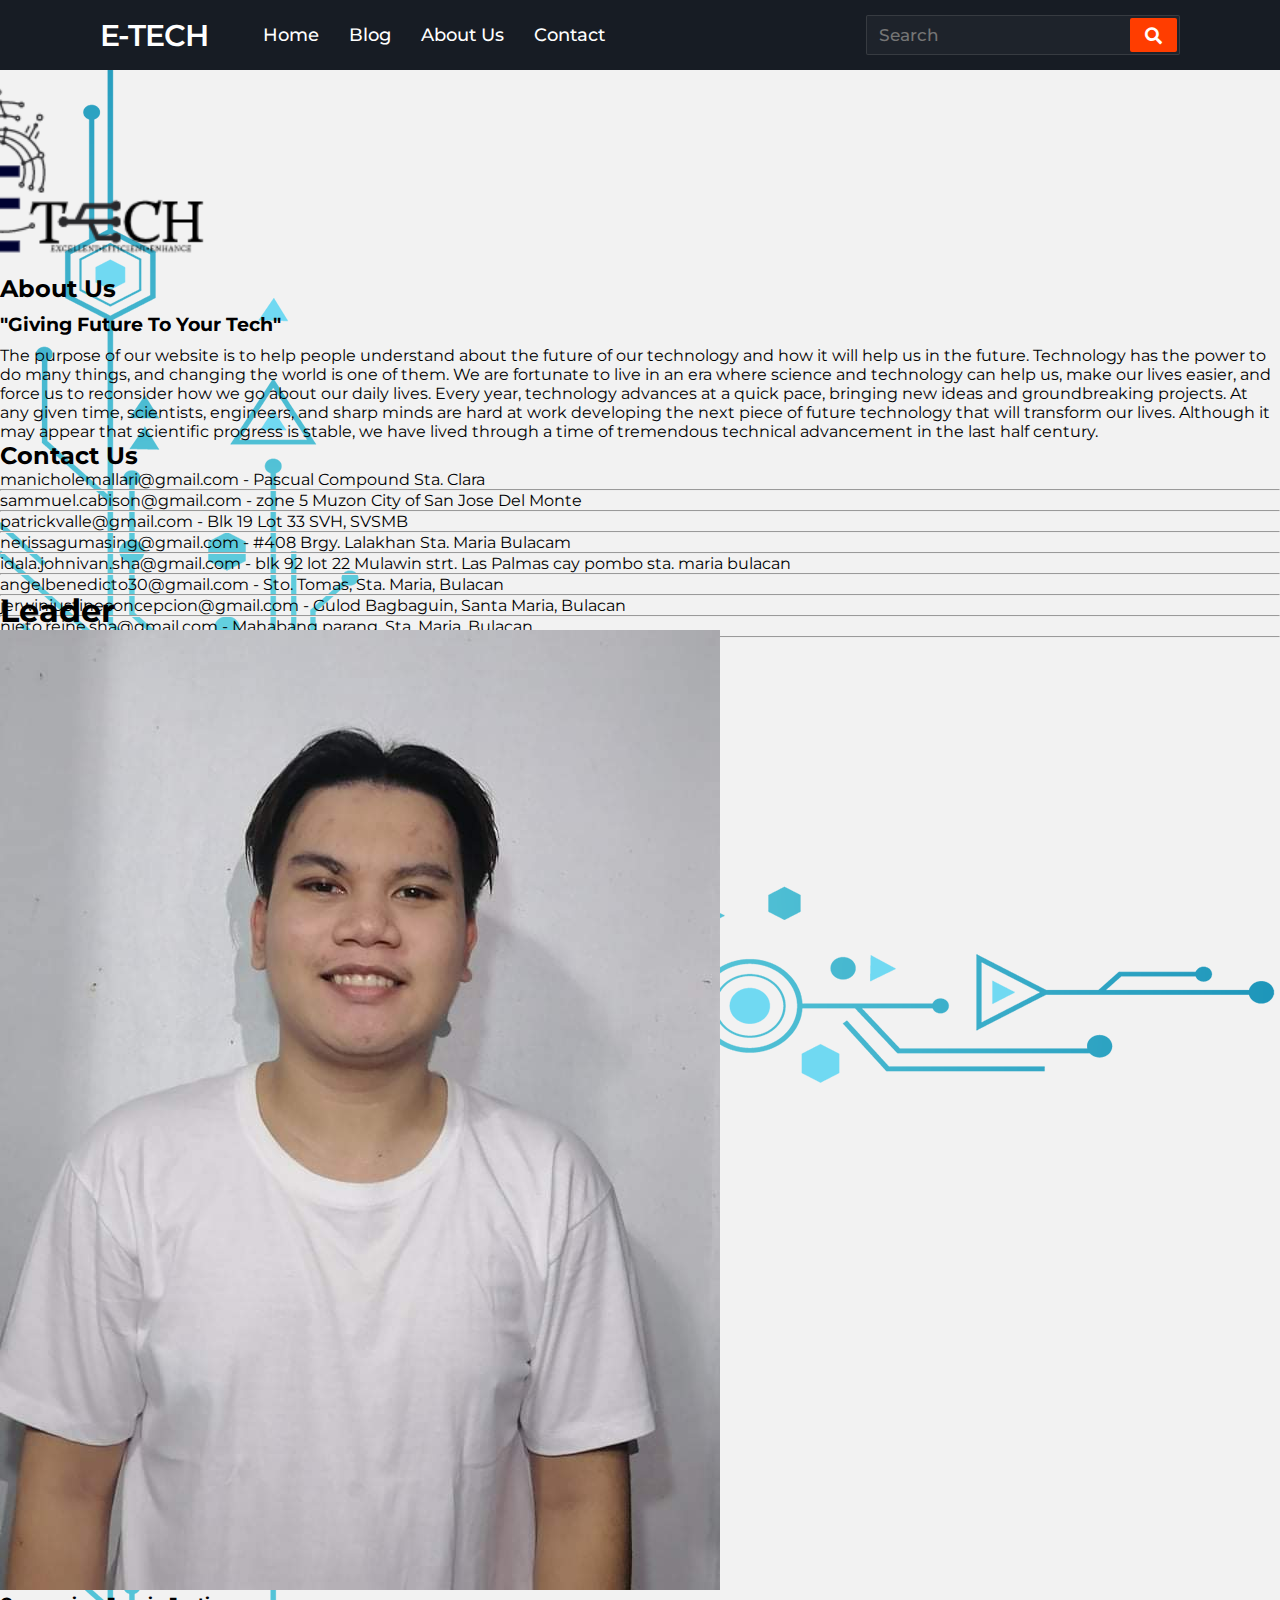
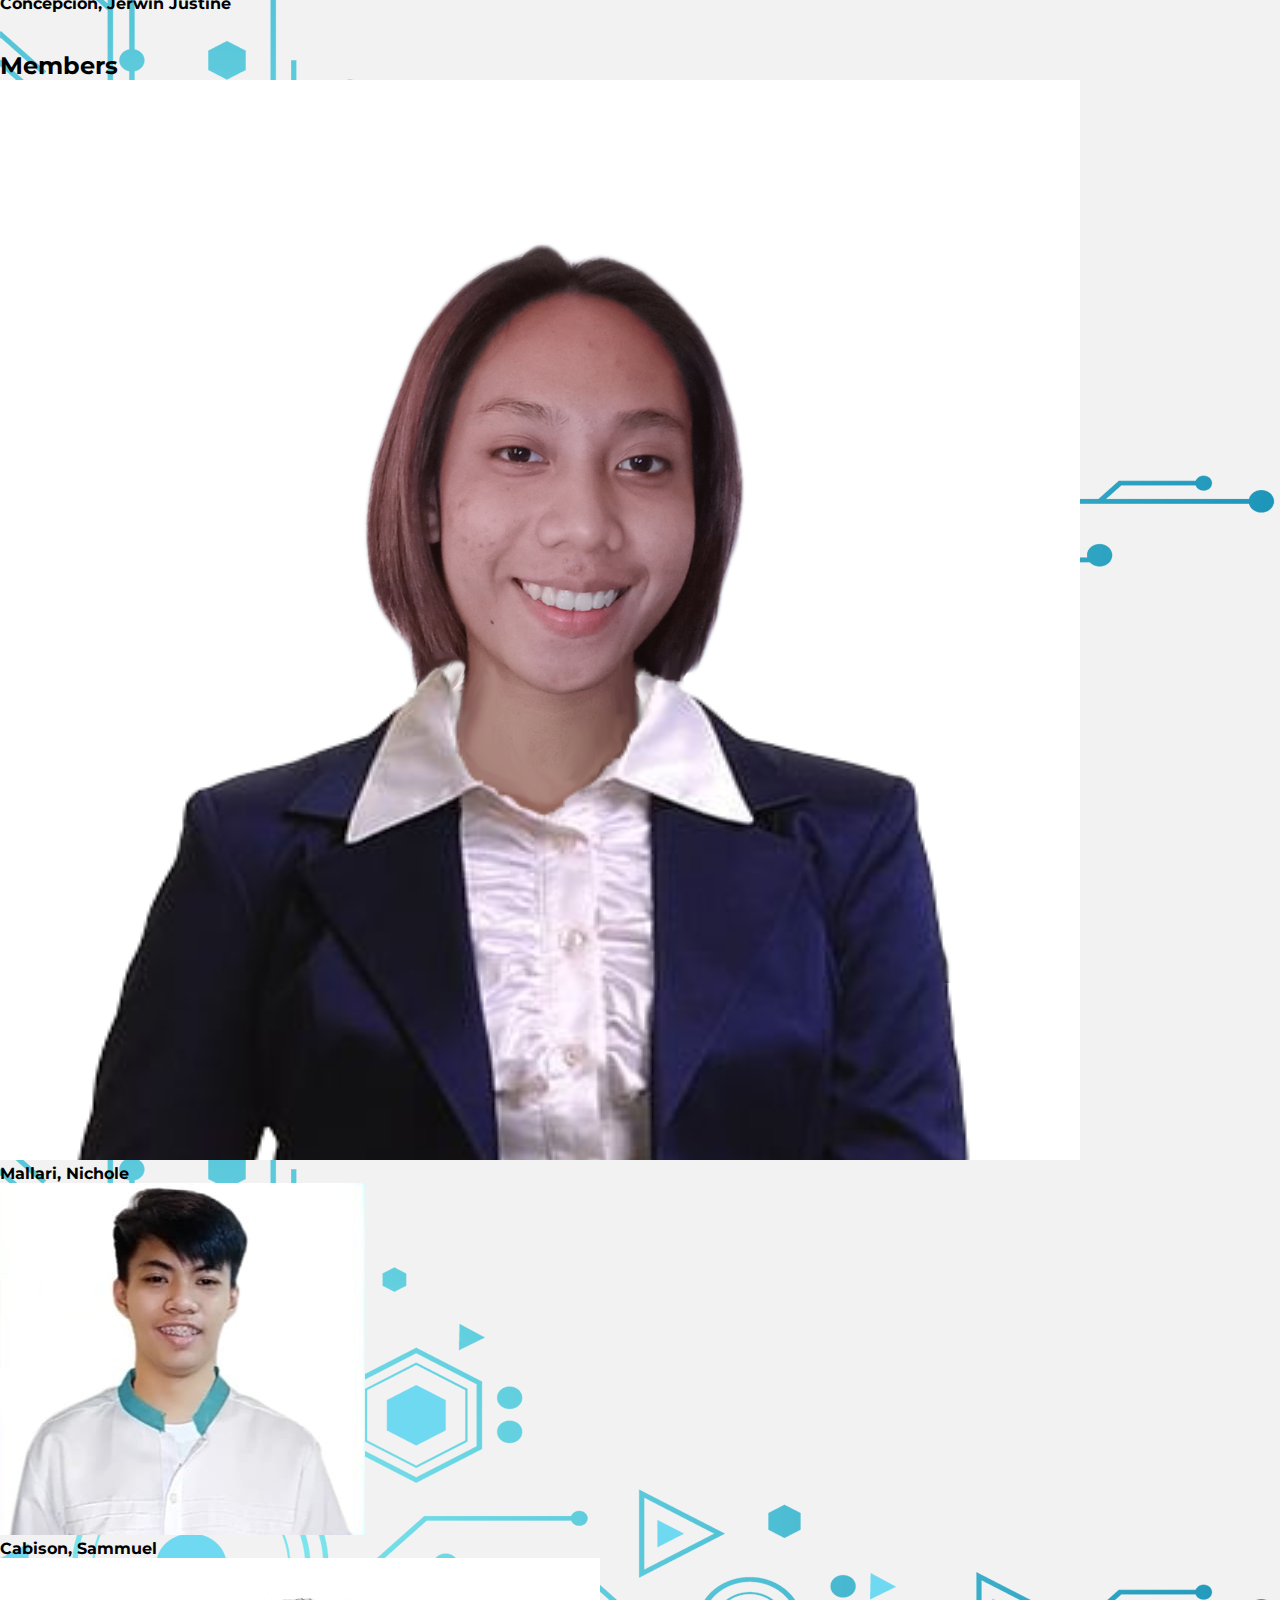
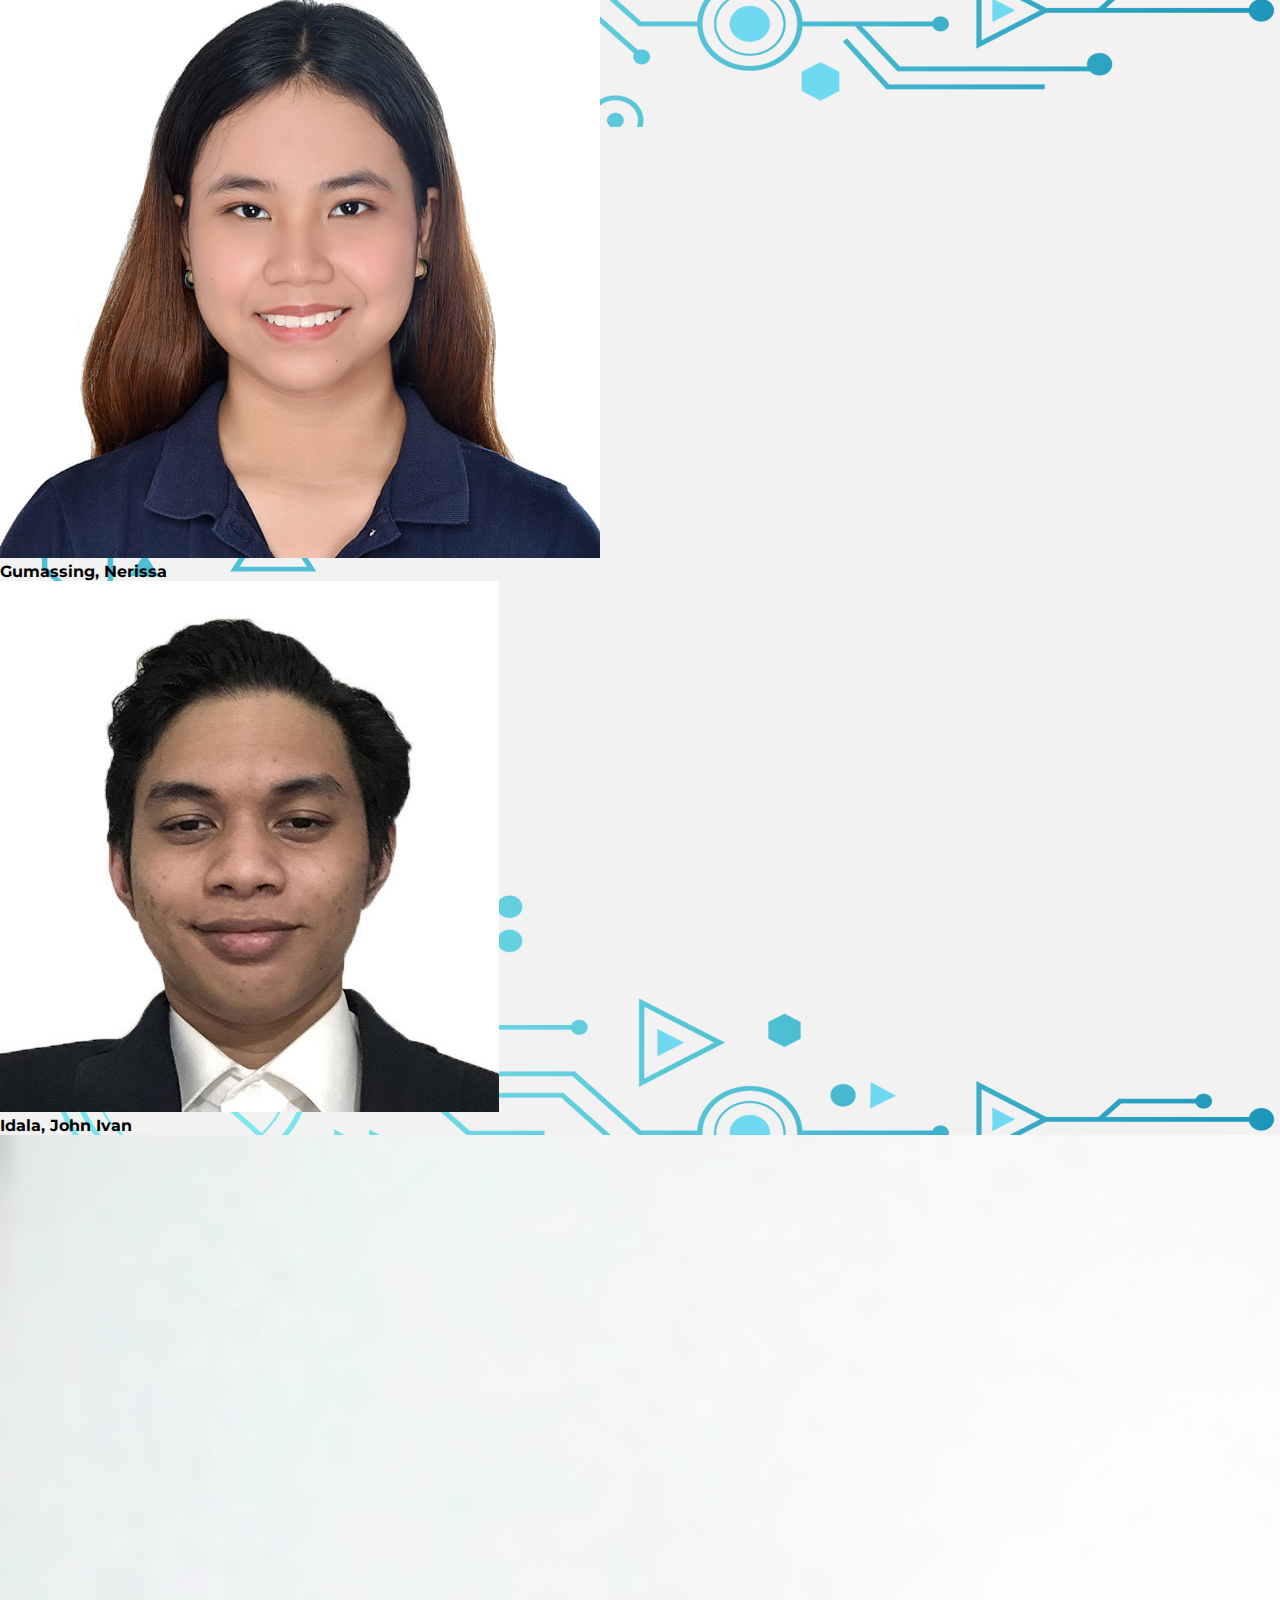
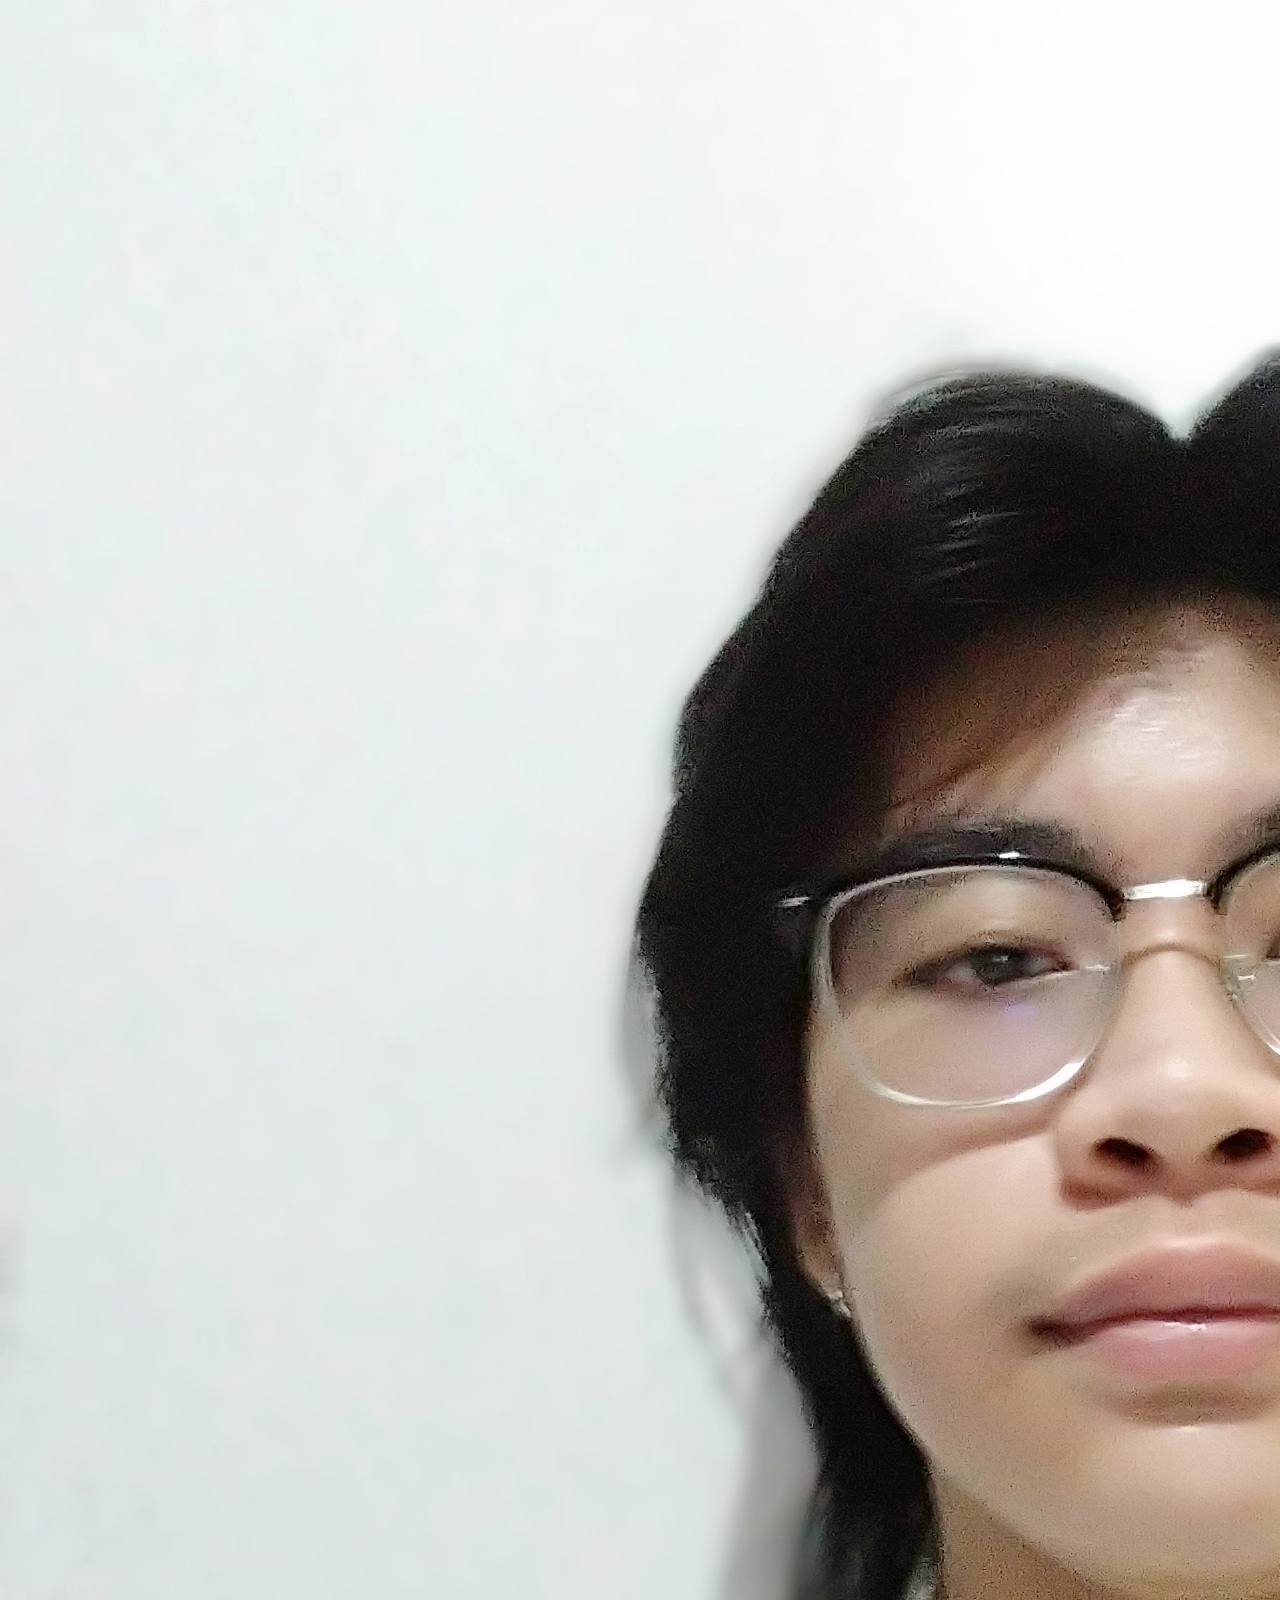
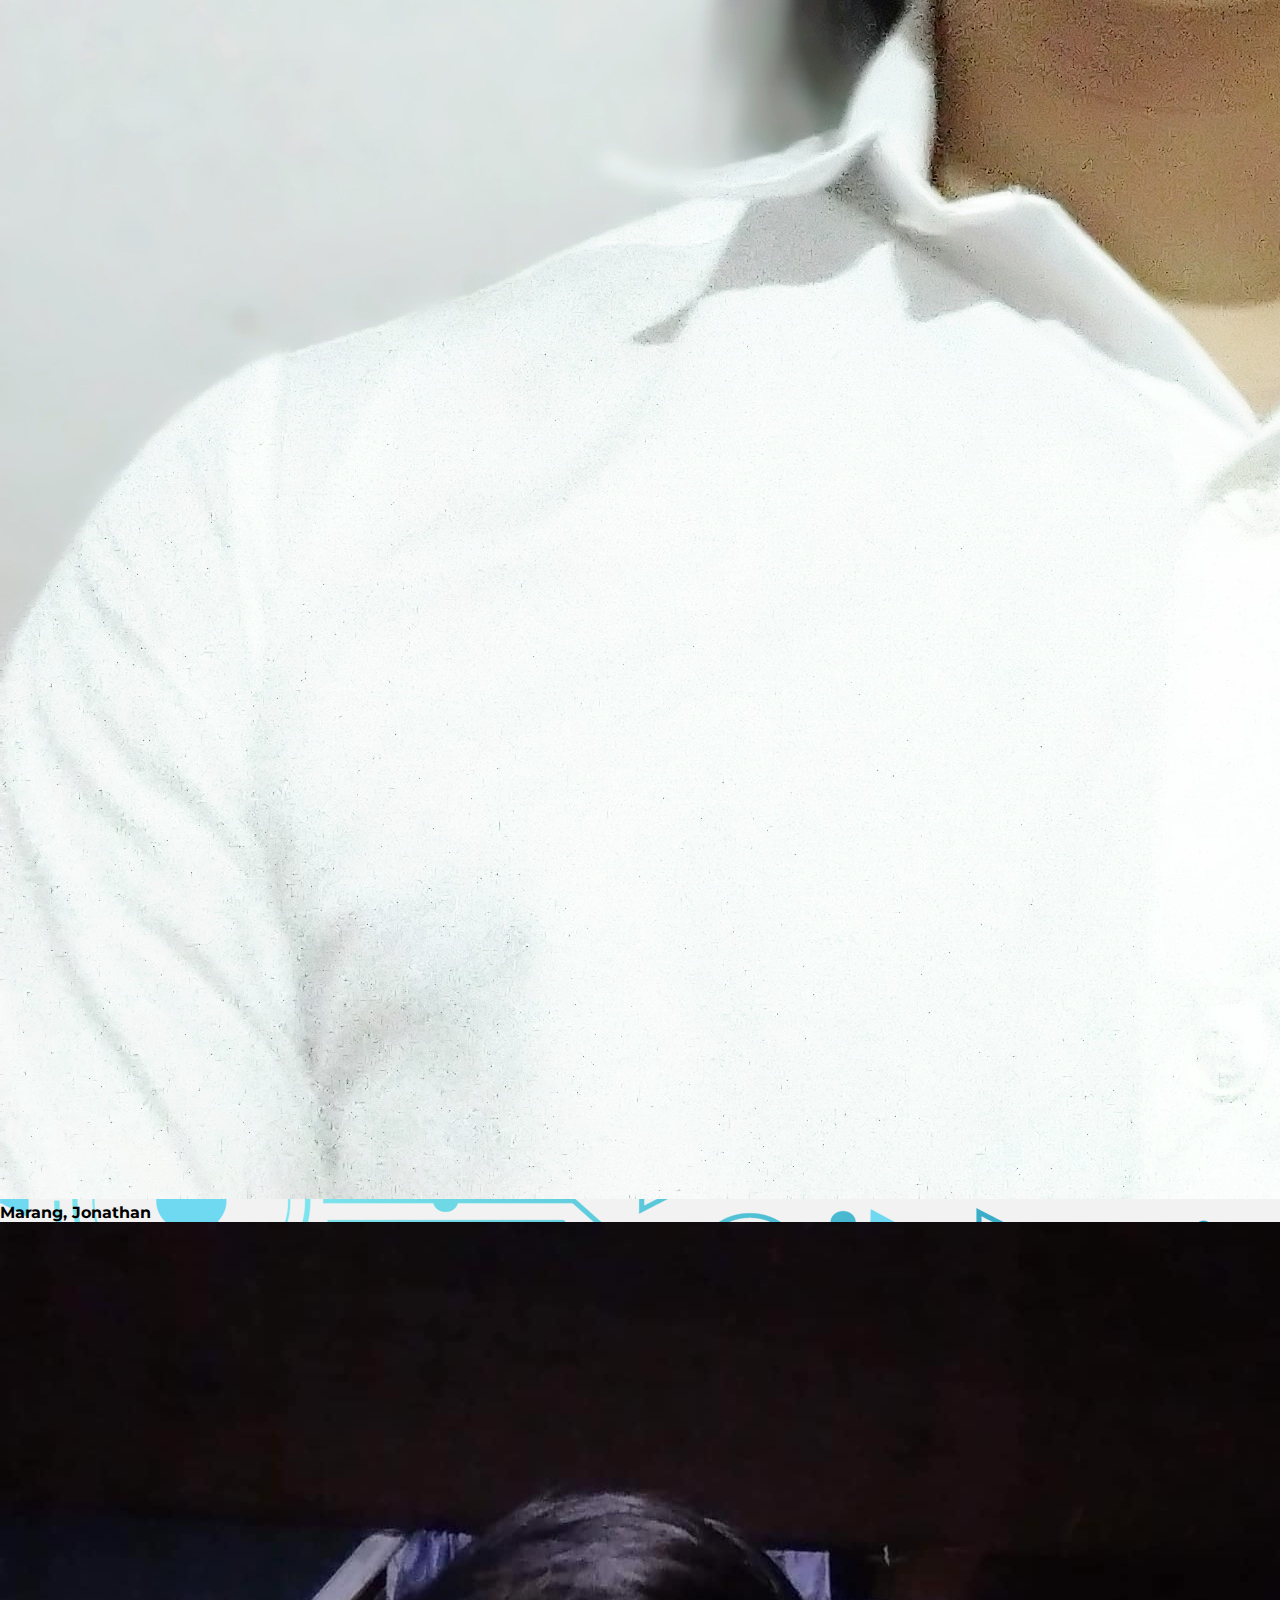
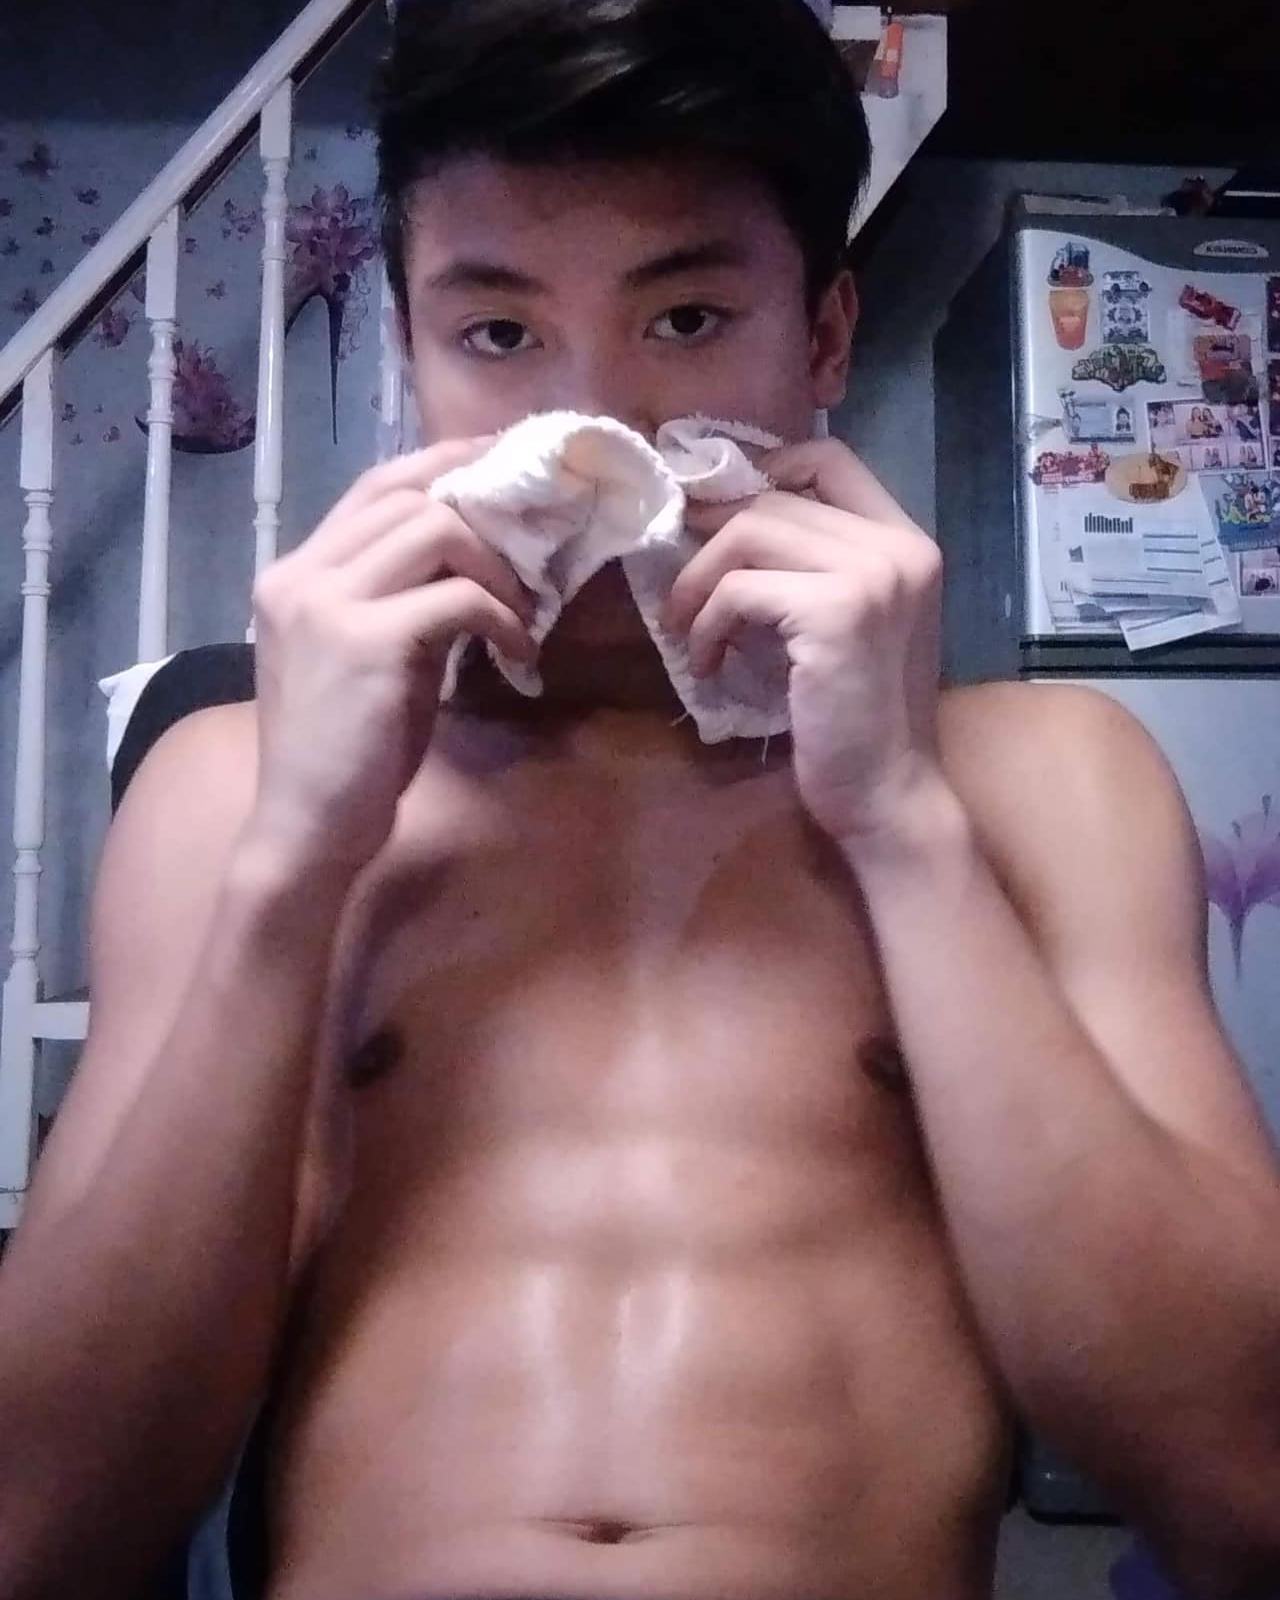
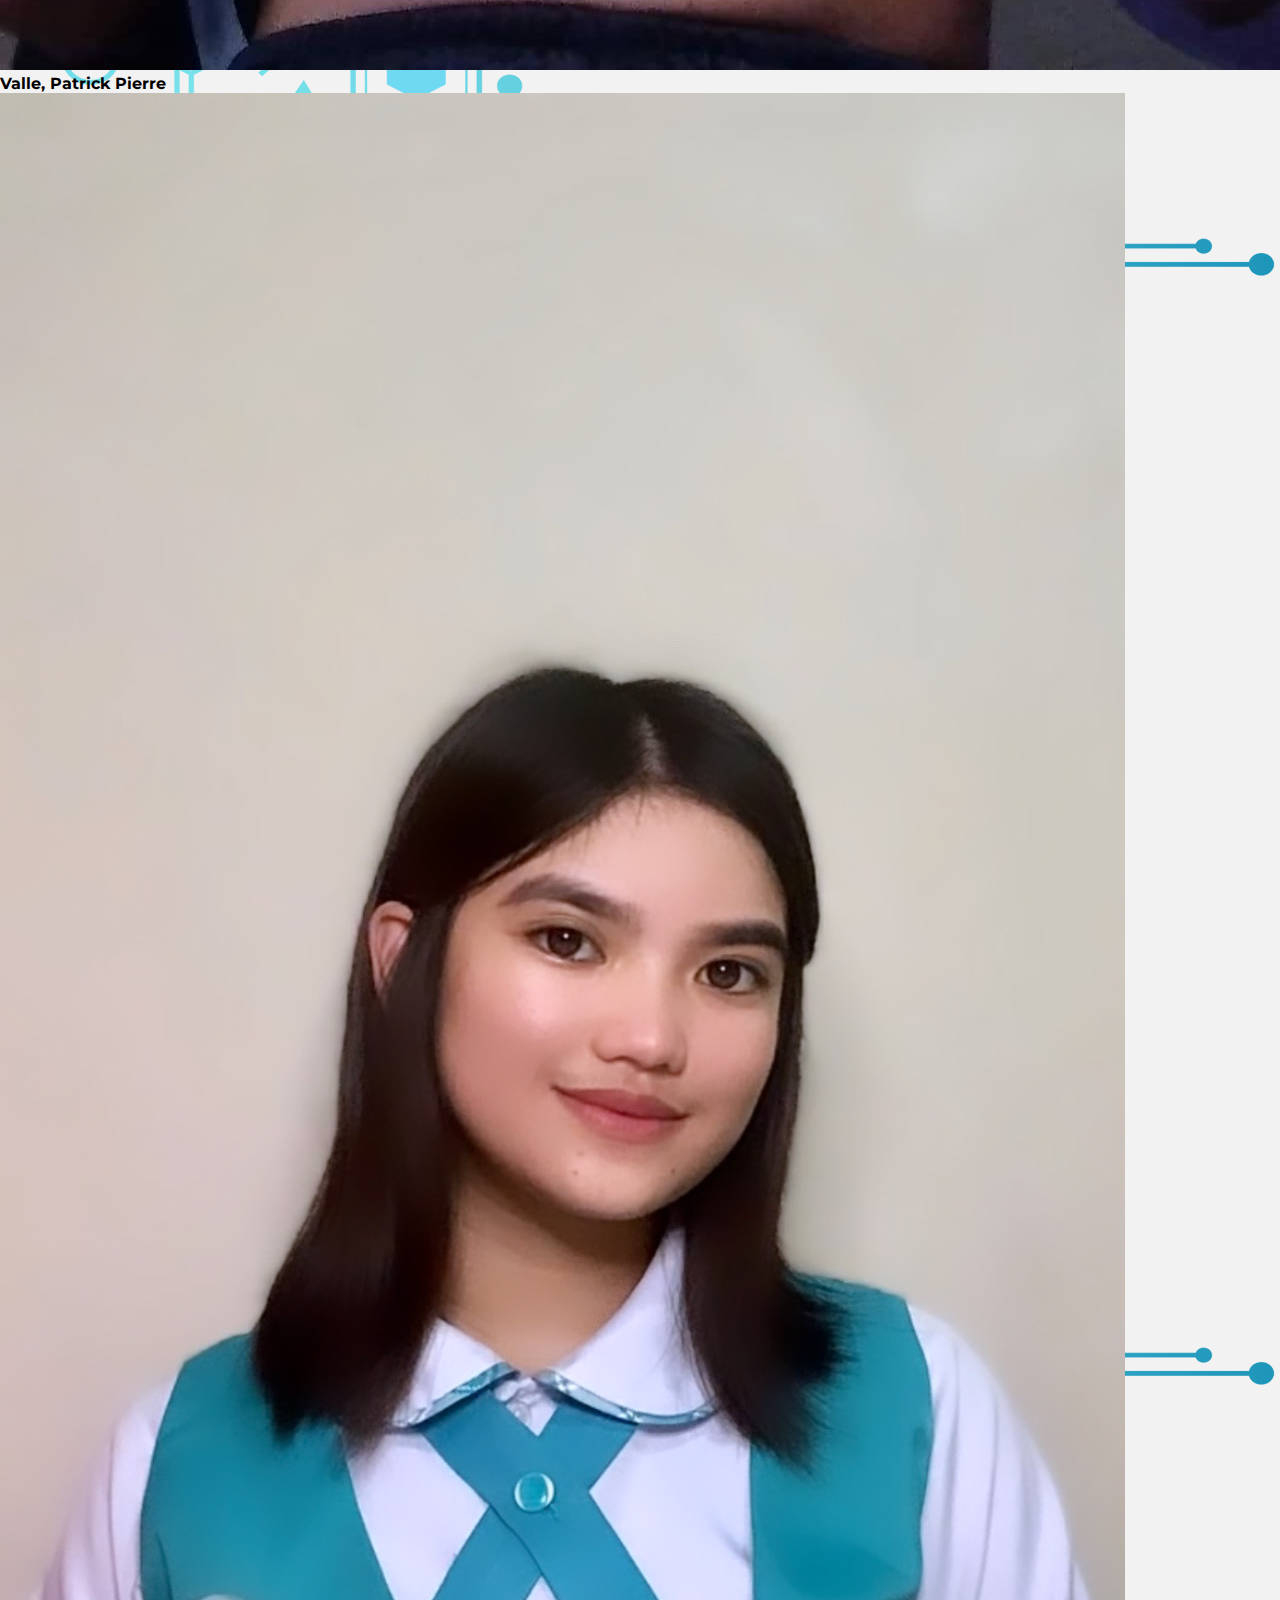
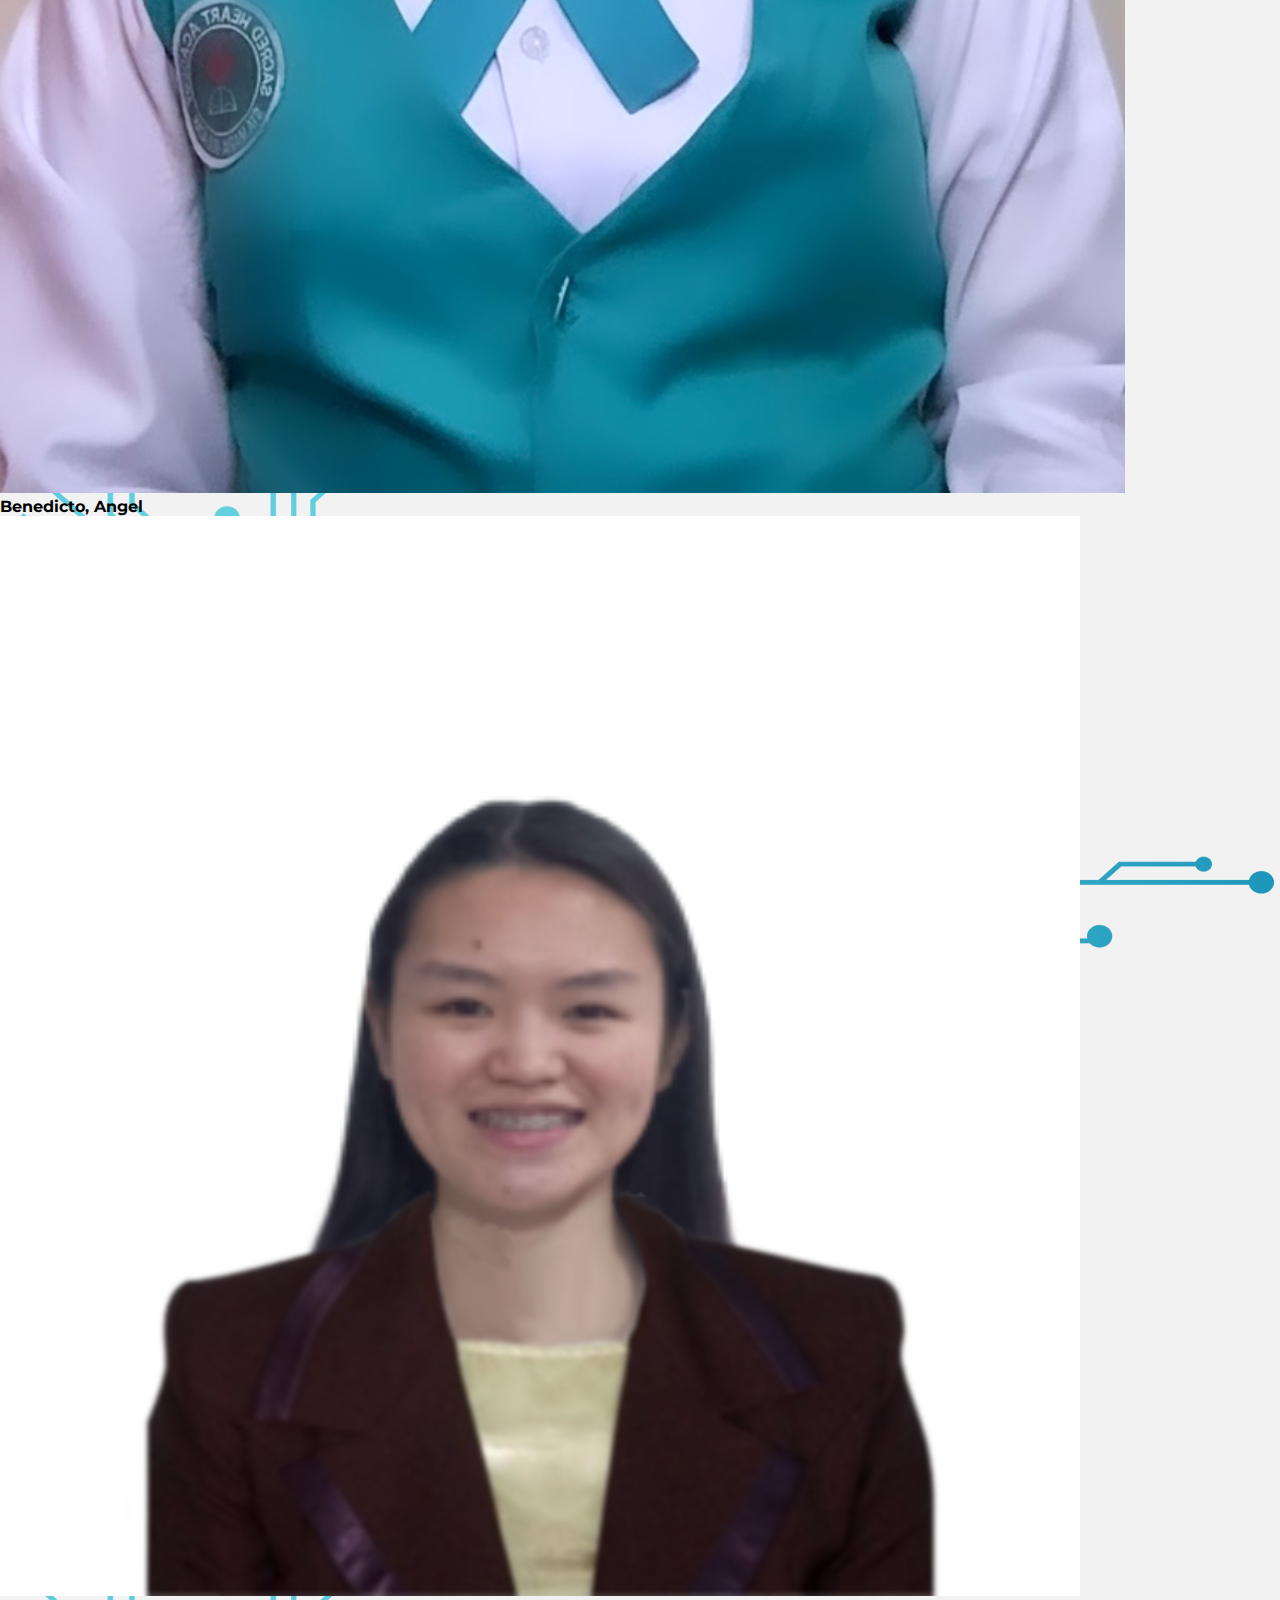
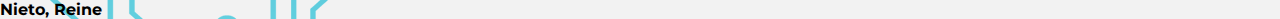
<file: about-us.html>
<!DOCTYPE html>
<html lang="en">
<head>
	<meta name="viewport" content="width=device-width, initial-scale=1, shrink-to-fit=no">
	<link rel="stylesheet" href="./index.css">
	<link rel="stylesheet" href="https://cdnjs.cloudflare.com/ajax/libs/font-awesome/5.15.3/css/all.min.css"/>
	<link rel="icon" href ="./images/LOGO.png" 
	type="image/x-icon">

	<title>E-Tech</title>
</head>
<body>

	<nav>
		<div class="menu-icon">
			<span class="fas fa-bars"></span>
		</div>
		<div class="logo">
			E-TECH
		</div>
		<div class="nav-items">
			<li><a href="./index.html">Home</a></li>
			<li><a href="./blog.html">Blog</a></li>
			<li><a href="./about-us.html">About Us</a></li>
			<li><a href="#footer">Contact</a></li>
		</div>
		<div class="search-icon">
			<span class="fas fa-search"></span>
		</div>
		<div class="cancel-icon">
			<span class="fas fa-times"></span>
		</div>
		<form action="https://www.google.com/">
			<input type="search" class="search-data" placeholder="Search" required>
			<button type="submit" class="fas fa-search"></button>
		</form>
	</nav>

	<section>


		<img class="image" src="./images/LOGO.png" alt="">

		<div class="purpose" id="content">  
			<h2>About Us</h2>	
			<h3 class="space">"Giving Future To Your Tech"</h3>  
			<p id="purpose-content">
				The purpose of our website is to help people understand about the future of our technology and
				how it will help us in the future. Technology has the power to do many things, and changing the
				world is one of them. We are fortunate to live in an era where science and technology can help
				us, make our lives easier, and force us to reconsider how we go about our daily lives. Every year,
				technology advances at a quick pace, bringing new ideas and groundbreaking projects. At any
				given time, scientists, engineers, and sharp minds are hard at work developing the next piece of
				future technology that will transform our lives. Although it may appear that scientific progress is
				stable, we have lived through a time of tremendous technical advancement in the last half
				century.
			</p>
		</div>  

		<div class="members d-flex" id="members">

			<h1>Leader</h1>

			<img class="picture" src="./images/waka.jpeg" alt="">
			<h4>Concepcion, Jerwin Justine</h4><br><br>

			<h2>Members</h2>
			<img class="picture" src="./images/2.png" alt="">
			<h4>Mallari, Nichole</h4>
			<img class="picture" src="./images/Cabison, Sammuel.jpg" alt="">
			<h4>Cabison, Sammuel</h4>
			<img class="picture" src="./images/Gumassing, Nerissa.jpg" alt="">
			<h4>Gumassing, Nerissa</h4>
			<img class="picture" src="./images/Idala, John Ivan.jpg" alt="">
			<h4>Idala, John Ivan</h4>
			<img class="picture" src="./images/Marang, Jonathan.jpg" alt="">
			<h4>Marang, Jonathan</h4>
			<img class="picture" src="./images/patrick.jpg" alt="">
			<h4>Valle, Patrick Pierre</h4>
			<img class="picture" src="./images/pic.jpg" alt="">
			<h4>Benedicto, Angel</h4>
			<img class="picture" src="./images/Nieto, Reine.jpg" alt="">
			<h4>Nieto, Reine</h4>
		</div>
	</section>

	<footer id="footer">
		<h2>Contact Us</h2>
		<span>manicholemallari@gmail.com -
		Pascual Compound Sta. Clara</span><hr>
		<span>sammuel.cabison@gmail.com - zone 5 Muzon City of San Jose Del Monte</span><hr>
		<span>patrickvalle@gmail.com -
		Blk 19 Lot 33 SVH, SVSMB</span><hr>
		<span>nerissagumasing@gmail.com - #408 Brgy. Lalakhan Sta. Maria Bulacam</span><hr>
		<span>idala.johnivan.sha@gmail.com - blk 92 lot 22 Mulawin strt. Las Palmas cay pombo sta. maria bulacan</span><hr>
		<span>angelbenedicto30@gmail.com -
		Sto. Tomas, Sta. Maria, Bulacan</span><hr>
		<span>jerwinjustineconcepcion@gmail.com -
		Gulod Bagbaguin, Santa Maria, Bulacan</span><hr>
		<span>nieto.reine.sha@gmail.com -
		Mahabang parang, Sta. Maria, Bulacan</span><hr>
		<span>marang.jonathan.sha@gmail.com -
		121 Century Ville Poblacion, Santa Maria, Bulacan</span>
	</footer>

	<script>
		const menuBtn = document.querySelector(".menu-icon span");
		const searchBtn = document.querySelector(".search-icon");
		const cancelBtn = document.querySelector(".cancel-icon");
		const items = document.querySelector(".nav-items");
		const form = document.querySelector("form");
		menuBtn.onclick = ()=>{
			items.classList.add("active");
			menuBtn.classList.add("hide");
			searchBtn.classList.add("hide");
			cancelBtn.classList.add("show");
		}
		cancelBtn.onclick = ()=>{
			items.classList.remove("active");
			menuBtn.classList.remove("hide");
			searchBtn.classList.remove("hide");
			cancelBtn.classList.remove("show");
			form.classList.remove("active");
			cancelBtn.style.color = "#ff3d00";
		}
		searchBtn.onclick = ()=>{
			form.classList.add("active");
			searchBtn.classList.add("hide");
			cancelBtn.classList.add("show");
		}
	</script>
	<script src="https://cdn.jsdelivr.net/npm/jquery@3.5.1/dist/jquery.slim.min.js" integrity="sha384-DfXdz2htPH0lsSSs5nCTpuj/zy4C+OGpamoFVy38MVBnE+IbbVYUew+OrCXaRkfj" crossorigin="anonymous"></script>
	<script src="https://cdn.jsdelivr.net/npm/bootstrap@4.6.1/dist/js/bootstrap.bundle.min.js" integrity="sha384-fQybjgWLrvvRgtW6bFlB7jaZrFsaBXjsOMm/tB9LTS58ONXgqbR9W8oWht/amnpF" crossorigin="anonymous"></script>
</body>
</html>
</file>
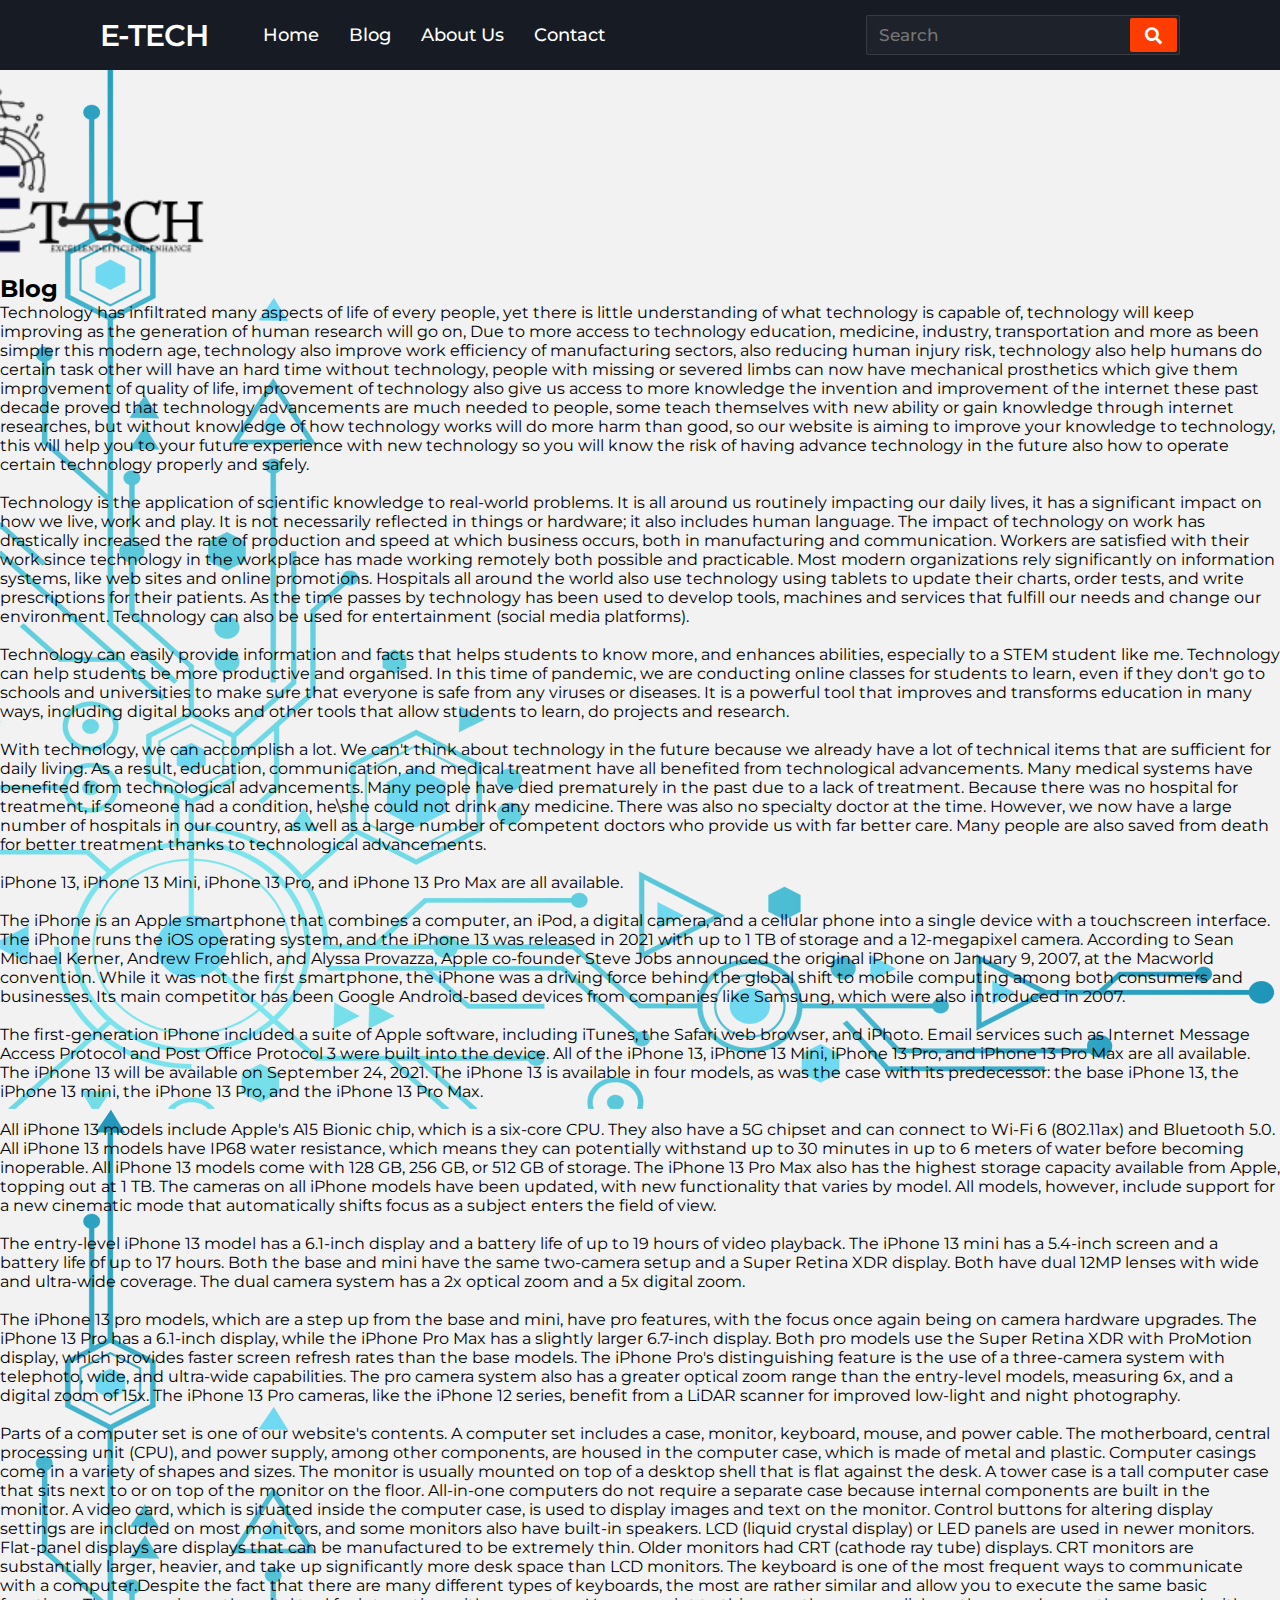
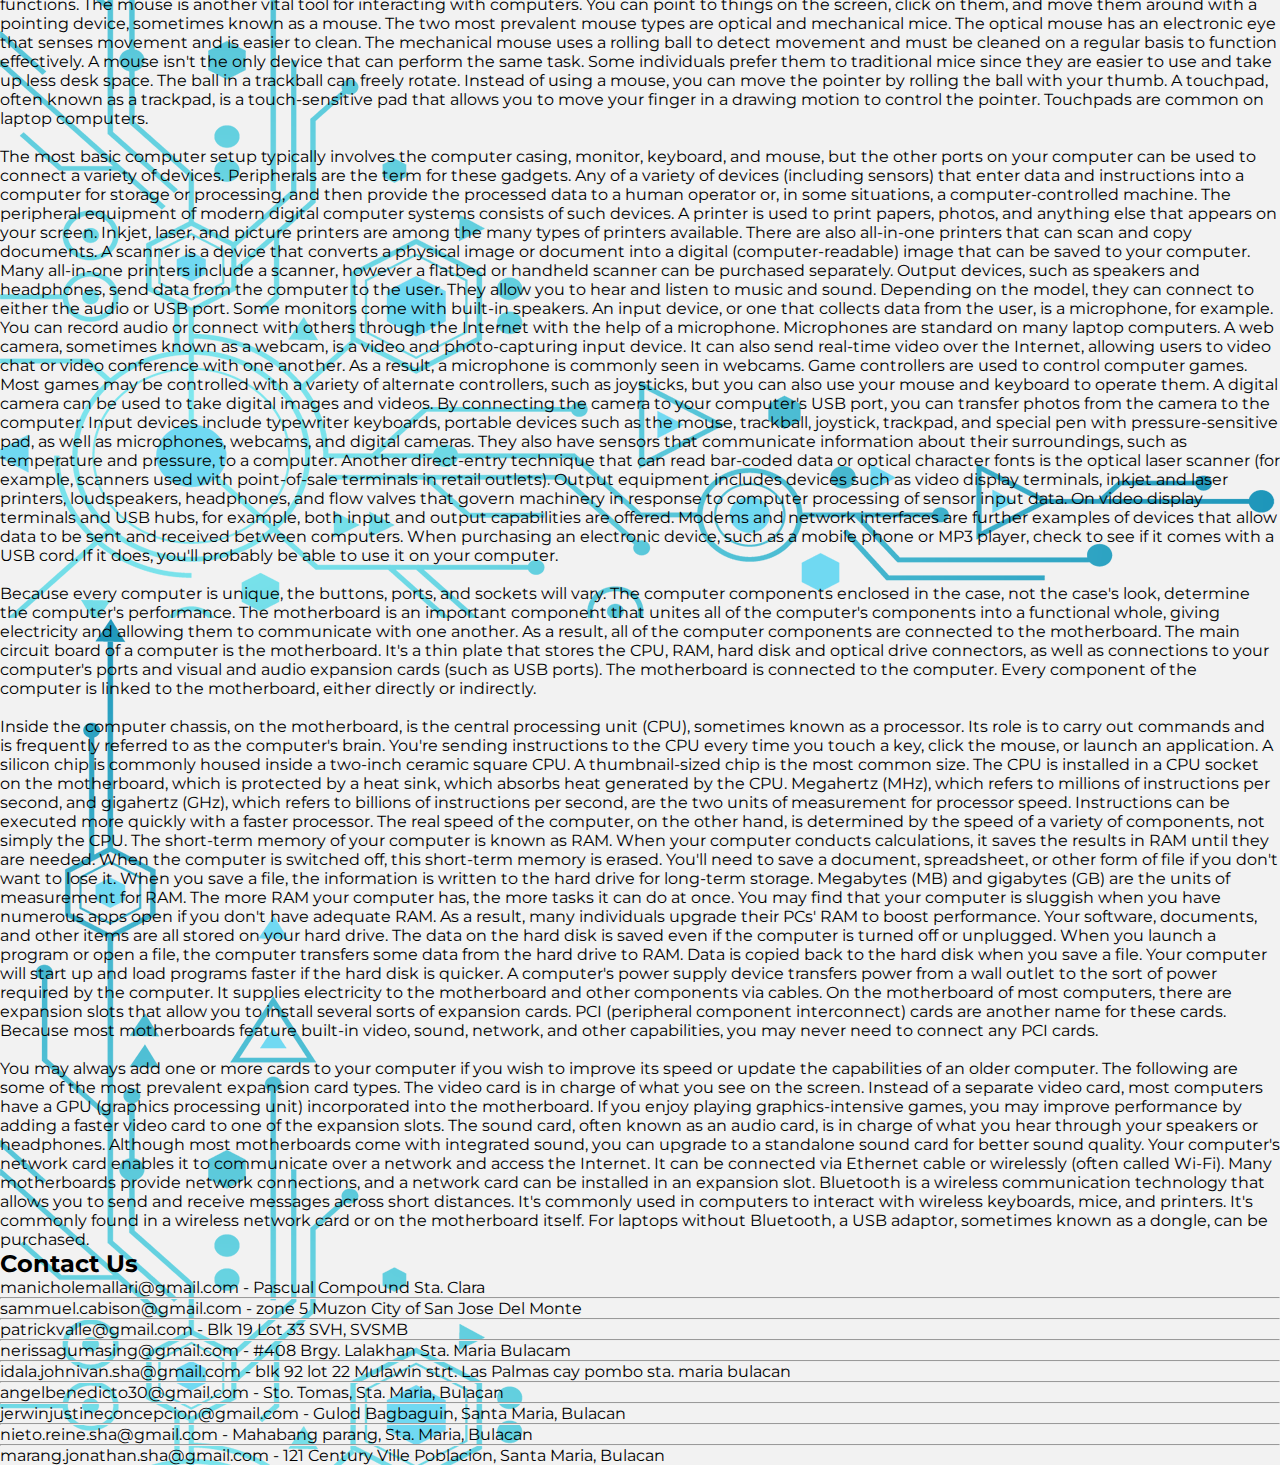
<file: blog.html>
<!DOCTYPE html>
<html lang="en">
<head>
	<meta name="viewport" content="width=device-width, initial-scale=1, shrink-to-fit=no">
	<link rel="stylesheet" href="./index.css">
	<link rel="stylesheet" href="https://cdnjs.cloudflare.com/ajax/libs/font-awesome/5.15.3/css/all.min.css"/>
	<link rel="icon" href ="./images/LOGO.png" 
	type="image/x-icon">

	<title>E-Tech</title>
</head>
<body>

	<nav>
		<div class="menu-icon">
			<span class="fas fa-bars"></span>
		</div>
		<div class="logo">
			E-TECH
		</div>
		<div class="nav-items">
			<li><a href="./index.html">Home</a></li>
			<li><a href="./blog.html">Blog</a></li>
			<li><a href="./about-us.html">About Us</a></li>
			<li><a href="#footer">Contact</a></li>
		</div>
		<div class="search-icon">
			<span class="fas fa-search"></span>
		</div>
		<div class="cancel-icon">
			<span class="fas fa-times"></span>
		</div>
		<form action="https://www.google.com/">
			<input type="search" class="search-data" placeholder="Search" required>
			<button type="submit" class="fas fa-search"></button>
		</form>
	</nav>

	<section>


		<img class="image" src="./images/LOGO.png" alt="">

	
		<div class="blog" id="blog">
			<h2>Blog</h2>
			<p class="blog-content">
				Technology has infiltrated many aspects of life of every people, yet there is little understanding of what technology is capable of, technology will keep improving as the generation of human research will go on, Due to more access to technology education, medicine, industry, transportation and more as been simpler this modern age, technology also improve work efficiency of manufacturing sectors, also reducing human injury risk, technology also help humans do certain task other will have an hard time without technology, people with missing or severed limbs can now have mechanical prosthetics which give them improvement of quality of life, improvement of technology also give us access to more knowledge the invention and improvement of the internet these past decade proved that technology advancements are much needed to people, some teach themselves with new ability or gain knowledge through internet researches, but without knowledge of how technology works will do more harm than good, so our website is aiming to improve your knowledge to technology, this will help you to your future experience with new technology so you will know the risk of having advance technology in the future also how to operate certain technology properly and safely.<br><br>


				Technology is the application of scientific knowledge to real-world problems. It is all around us routinely impacting our daily lives, it has a significant impact on how we live, work and play. It is not necessarily reflected in things or hardware; it also includes human language. The impact of technology on work has drastically increased the rate of production and speed at which business occurs, both in manufacturing and communication. Workers are satisfied with their work since technology in the workplace has made working remotely both possible and practicable. Most modern organizations rely significantly on information systems, like web sites and online promotions. Hospitals all around the world also use technology using tablets to update their charts, order tests, and write prescriptions for their patients. As the time passes by technology has been used to develop tools, machines and services that fulfill our needs and change our environment. Technology can also be used for entertainment (social media platforms). <br><br>

				Technology can easily provide information and facts that helps students to know more, and enhances abilities, especially to a STEM student like me. Technology can help students be more productive and organised. In this time of pandemic, we are conducting online classes for students to learn, even if they don't go to schools and universities to make sure that everyone is safe from any viruses or diseases. It is a powerful tool that improves and transforms education in many ways, including digital books and other tools that allow students to learn, do projects and research. <br><br>

				With technology, we can accomplish a lot. We can't think about technology in the future because we already have a lot of technical items that are sufficient for daily living. As a result, education, communication, and medical treatment have all benefited from technological advancements. Many medical systems have benefited from technological advancements. Many people have died prematurely in the past due to a lack of treatment. Because there was no hospital for treatment, if someone had a condition, he\she could not drink any medicine. There was also no specialty doctor at the time. However, we now have a large number of hospitals in our country, as well as a large number of competent doctors who provide us with far better care. Many people are also saved from death for better treatment thanks to technological advancements.<br><br>


				iPhone 13, iPhone 13 Mini, iPhone 13 Pro, and iPhone 13 Pro Max are all available.<br><br>

				The iPhone is an Apple smartphone that combines a computer, an iPod, a digital camera, and a cellular phone into a single device with a touchscreen interface. The iPhone runs the iOS operating system, and the iPhone 13 was released in 2021 with up to 1 TB of storage and a 12-megapixel camera. According to Sean Michael Kerner, Andrew Froehlich, and Alyssa Provazza, Apple co-founder Steve Jobs announced the original iPhone on January 9, 2007, at the Macworld convention. While it was not the first smartphone, the iPhone was a driving force behind the global shift to mobile computing among both consumers and businesses. Its main competitor has been Google Android-based devices from companies like Samsung, which were also introduced in 2007.<br><br>

				The first-generation iPhone included a suite of Apple software, including iTunes, the Safari web browser, and iPhoto. Email services such as Internet Message Access Protocol and Post Office Protocol 3 were built into the device. All of the iPhone 13, iPhone 13 Mini, iPhone 13 Pro, and iPhone 13 Pro Max are all available. The iPhone 13 will be available on September 24, 2021. The iPhone 13 is available in four models, as was the case with its predecessor: the base iPhone 13, the iPhone 13 mini, the iPhone 13 Pro, and the iPhone 13 Pro Max.<br><br>

				All iPhone 13 models include Apple's A15 Bionic chip, which is a six-core CPU. They also have a 5G chipset and can connect to Wi-Fi 6 (802.11ax) and Bluetooth 5.0. All iPhone 13 models have IP68 water resistance, which means they can potentially withstand up to 30 minutes in up to 6 meters of water before becoming inoperable. All iPhone 13 models come with 128 GB, 256 GB, or 512 GB of storage. The iPhone 13 Pro Max also has the highest storage capacity available from Apple, topping out at 1 TB. The cameras on all iPhone models have been updated, with new functionality that varies by model. All models, however, include support for a new cinematic mode that automatically shifts focus as a subject enters the field of view.<br><br>

				The entry-level iPhone 13 model has a 6.1-inch display and a battery life of up to 19 hours of video playback. The iPhone 13 mini has a 5.4-inch screen and a battery life of up to 17 hours. Both the base and mini have the same two-camera setup and a Super Retina XDR display. Both have dual 12MP lenses with wide and ultra-wide coverage. The dual camera system has a 2x optical zoom and a 5x digital zoom.<br><br>

				The iPhone 13 pro models, which are a step up from the base and mini, have pro features, with the focus once again being on camera hardware upgrades. The iPhone 13 Pro has a 6.1-inch display, while the iPhone Pro Max has a slightly larger 6.7-inch display. Both pro models use the Super Retina XDR with ProMotion display, which provides faster screen refresh rates than the base models. The iPhone Pro's distinguishing feature is the use of a three-camera system with telephoto, wide, and ultra-wide capabilities. The pro camera system also has a greater optical zoom range than the entry-level models, measuring 6x, and a digital zoom of 15x. The iPhone 13 Pro cameras, like the iPhone 12 series, benefit from a LiDAR scanner for improved low-light and night photography.<br><br>


				Parts of a computer set is one of our website's contents. A computer set includes a case, monitor, keyboard, mouse, and power cable. The motherboard, central processing unit (CPU), and power supply, among other components, are housed in the computer case, which is made of metal and plastic.  Computer casings come in a variety of shapes and sizes. The monitor is usually mounted on top of a desktop shell that is flat against the desk. A tower case is a tall computer case that sits next to or on top of the monitor on the floor. All-in-one computers do not require a separate case because internal components are built in the monitor. A video card, which is situated inside the computer case, is used to display images and text on the monitor. Control buttons for altering display settings are included on most monitors, and some monitors also have built-in speakers. LCD (liquid crystal display) or LED panels are used in newer monitors. Flat-panel displays are displays that can be manufactured to be extremely thin. Older monitors had CRT (cathode ray tube) displays. CRT monitors are substantially larger, heavier, and take up significantly more desk space than LCD monitors. The keyboard is one of the most frequent ways to communicate with a computer.Despite the fact that there are many different types of keyboards, the most are rather similar and allow you to execute the same basic functions. The mouse is another vital tool for interacting with computers. You can point to things on the screen, click on them, and move them around with a pointing device, sometimes known as a mouse. The two most prevalent mouse types are optical and mechanical mice. The optical mouse has an electronic eye that senses movement and is easier to clean. The mechanical mouse uses a rolling ball to detect movement and must be cleaned on a regular basis to function effectively. A mouse isn't the only device that can perform the same task. Some individuals prefer them to traditional mice since they are easier to use and take up less desk space. The ball in a trackball can freely rotate. Instead of using a mouse, you can move the pointer by rolling the ball with your thumb. A touchpad, often known as a trackpad, is a touch-sensitive pad that allows you to move your finger in a drawing motion to control the pointer. Touchpads are common on laptop computers.<br><br>


				The most basic computer setup typically involves the computer casing, monitor, keyboard, and mouse, but the other ports on your computer can be used to connect a variety of devices. Peripherals are the term for these gadgets. Any of a variety of devices (including sensors) that enter data and instructions into a computer for storage or processing, and then provide the processed data to a human operator or, in some situations, a computer-controlled machine. The peripheral equipment of modern digital computer systems consists of such devices. A printer is used to print papers, photos, and anything else that appears on your screen. Inkjet, laser, and picture printers are among the many types of printers available. There are also all-in-one printers that can scan and copy documents. A scanner is a device that converts a physical image or document into a digital (computer-readable) image that can be saved to your computer. Many all-in-one printers include a scanner, however a flatbed or handheld scanner can be purchased separately. Output devices, such as speakers and headphones, send data from the computer to the user. They allow you to hear and listen to music and sound. Depending on the model, they can connect to either the audio or USB port. Some monitors come with built-in speakers. An input device, or one that collects data from the user, is a microphone, for example. You can record audio or connect with others through the Internet with the help of a microphone. Microphones are standard on many laptop computers. A web camera, sometimes known as a webcam, is a video and photo-capturing input device. It can also send real-time video over the Internet, allowing users to video chat or video conference with one another. As a result, a microphone is commonly seen in webcams. Game controllers are used to control computer games. Most games may be controlled with a variety of alternate controllers, such as joysticks, but you can also use your mouse and keyboard to operate them. A digital camera can be used to take digital images and videos. By connecting the camera to your computer's USB port, you can transfer photos from the camera to the computer. Input devices include typewriter keyboards, portable devices such as the mouse, trackball, joystick, trackpad, and special pen with pressure-sensitive pad, as well as microphones, webcams, and digital cameras. They also have sensors that communicate information about their surroundings, such as temperature and pressure, to a computer. Another direct-entry technique that can read bar-coded data or optical character fonts is the optical laser scanner (for example, scanners used with point-of-sale terminals in retail outlets). Output equipment includes devices such as video display terminals, inkjet and laser printers, loudspeakers, headphones, and flow valves that govern machinery in response to computer processing of sensor input data. On video display terminals and USB hubs, for example, both input and output capabilities are offered. Modems and network interfaces are further examples of devices that allow data to be sent and received between computers. When purchasing an electronic device, such as a mobile phone or MP3 player, check to see if it comes with a USB cord. If it does, you'll probably be able to use it on your computer.<br><br>


				Because every computer is unique, the buttons, ports, and sockets will vary. The computer components enclosed in the case, not the case's look, determine the computer's performance. The motherboard is an important component that unites all of the computer's components into a functional whole, giving electricity and allowing them to communicate with one another. As a result, all of the computer components are connected to the motherboard. The main circuit board of a computer is the motherboard. It's a thin plate that stores the CPU, RAM, hard disk and optical drive connectors, as well as connections to your computer's ports and visual and audio expansion cards (such as USB ports). The motherboard is connected to the computer. Every component of the computer is linked to the motherboard, either directly or indirectly.<br><br>


				Inside the computer chassis, on the motherboard, is the central processing unit (CPU), sometimes known as a processor. Its role is to carry out commands and is frequently referred to as the computer's brain. You're sending instructions to the CPU every time you touch a key, click the mouse, or launch an application. A silicon chip is commonly housed inside a two-inch ceramic square CPU. A thumbnail-sized chip is the most common size. The CPU is installed in a CPU socket on the motherboard, which is protected by a heat sink, which absorbs heat generated by the CPU. Megahertz (MHz), which refers to millions of instructions per second, and gigahertz (GHz), which refers to billions of instructions per second, are the two units of measurement for processor speed. Instructions can be executed more quickly with a faster processor. The real speed of the computer, on the other hand, is determined by the speed of a variety of components, not simply the CPU. The short-term memory of your computer is known as RAM. When your computer conducts calculations, it saves the results in RAM until they are needed. When the computer is switched off, this short-term memory is erased. You'll need to save a document, spreadsheet, or other form of file if you don't want to lose it. When you save a file, the information is written to the hard drive for long-term storage. Megabytes (MB) and gigabytes (GB) are the units of measurement for RAM. The more RAM your computer has, the more tasks it can do at once. You may find that your computer is sluggish when you have numerous apps open if you don't have adequate RAM. As a result, many individuals upgrade their PCs' RAM to boost performance. Your software, documents, and other items are all stored on your hard drive. The data on the hard disk is saved even if the computer is turned off or unplugged. When you launch a program or open a file, the computer transfers some data from the hard drive to RAM. Data is copied back to the hard disk when you save a file. Your computer will start up and load programs faster if the hard disk is quicker. A computer's power supply device transfers power from a wall outlet to the sort of power required by the computer. It supplies electricity to the motherboard and other components via cables. On the motherboard of most computers, there are expansion slots that allow you to install several sorts of expansion cards. PCI (peripheral component interconnect) cards are another name for these cards. Because most motherboards feature built-in video, sound, network, and other capabilities, you may never need to connect any PCI cards. <br><br>


				You may always add one or more cards to your computer if you wish to improve its speed or update the capabilities of an older computer. The following are some of the most prevalent expansion card types. The video card is in charge of what you see on the screen. Instead of a separate video card, most computers have a GPU (graphics processing unit) incorporated into the motherboard. If you enjoy playing graphics-intensive games, you may improve performance by adding a faster video card to one of the expansion slots. The sound card, often known as an audio card, is in charge of what you hear through your speakers or headphones. Although most motherboards come with integrated sound, you can upgrade to a standalone sound card for better sound quality. Your computer's network card enables it to communicate over a network and access the Internet. It can be connected via Ethernet cable or wirelessly (often called Wi-Fi). Many motherboards provide network connections, and a network card can be installed in an expansion slot. Bluetooth is a wireless communication technology that allows you to send and receive messages across short distances. It's commonly used in computers to interact with wireless keyboards, mice, and printers. It's commonly found in a wireless network card or on the motherboard itself. For laptops without Bluetooth, a USB adaptor, sometimes known as a dongle, can be purchased.
			</p>
		</div> 
	</section>

	<footer id="footer">
		<h2>Contact Us</h2>
		<span>manicholemallari@gmail.com -
		Pascual Compound Sta. Clara</span><hr>
		<span>sammuel.cabison@gmail.com - zone 5 Muzon City of San Jose Del Monte</span><hr>
		<span>patrickvalle@gmail.com -
		Blk 19 Lot 33 SVH, SVSMB</span><hr>
		<span>nerissagumasing@gmail.com - #408 Brgy. Lalakhan Sta. Maria Bulacam</span><hr>
		<span>idala.johnivan.sha@gmail.com - blk 92 lot 22 Mulawin strt. Las Palmas cay pombo sta. maria bulacan</span><hr>
		<span>angelbenedicto30@gmail.com -
		Sto. Tomas, Sta. Maria, Bulacan</span><hr>
		<span>jerwinjustineconcepcion@gmail.com -
		Gulod Bagbaguin, Santa Maria, Bulacan</span><hr>
		<span>nieto.reine.sha@gmail.com -
		Mahabang parang, Sta. Maria, Bulacan</span><hr>
		<span>marang.jonathan.sha@gmail.com -
		121 Century Ville Poblacion, Santa Maria, Bulacan</span>
	</footer>

	<script>
		const menuBtn = document.querySelector(".menu-icon span");
		const searchBtn = document.querySelector(".search-icon");
		const cancelBtn = document.querySelector(".cancel-icon");
		const items = document.querySelector(".nav-items");
		const form = document.querySelector("form");
		menuBtn.onclick = ()=>{
			items.classList.add("active");
			menuBtn.classList.add("hide");
			searchBtn.classList.add("hide");
			cancelBtn.classList.add("show");
		}
		cancelBtn.onclick = ()=>{
			items.classList.remove("active");
			menuBtn.classList.remove("hide");
			searchBtn.classList.remove("hide");
			cancelBtn.classList.remove("show");
			form.classList.remove("active");
			cancelBtn.style.color = "#ff3d00";
		}
		searchBtn.onclick = ()=>{
			form.classList.add("active");
			searchBtn.classList.add("hide");
			cancelBtn.classList.add("show");
		}
	</script>
	<script src="https://cdn.jsdelivr.net/npm/jquery@3.5.1/dist/jquery.slim.min.js" integrity="sha384-DfXdz2htPH0lsSSs5nCTpuj/zy4C+OGpamoFVy38MVBnE+IbbVYUew+OrCXaRkfj" crossorigin="anonymous"></script>
	<script src="https://cdn.jsdelivr.net/npm/bootstrap@4.6.1/dist/js/bootstrap.bundle.min.js" integrity="sha384-fQybjgWLrvvRgtW6bFlB7jaZrFsaBXjsOMm/tB9LTS58ONXgqbR9W8oWht/amnpF" crossorigin="anonymous"></script>
</body>
</html>
</file>
<file: index.css>
@import url('https://fonts.googleapis.com/css?family=Montserrat:400,500,600,700&display=swap');
*{
  margin: 0;
  padding: 0;
  outline: none;
  box-sizing: border-box;
  font-family: 'Montserrat', sans-serif;
}
.pic{
	
}
.members-pic{
	width: 200px;
}
#members{
	position: absolute;
	margin-top: 150px;
	left: 0; 
  	right: 0; 
  	margin-left: auto; 
  	margin-right: auto; 
}
.image{
	background: transparent;
	transform: rotate(270deg) scale(1.5);
}
body{
  background: #f2f2f2;
  background-image: url(./images/background.png);
}
nav{
  background: #171c24;
  display: flex;
  flex-wrap: wrap;
  align-items: center;
  justify-content: space-between;
  height: 70px;
  padding: 0 100px;
}
nav .logo{
  color: #fff;
  font-size: 30px;
  font-weight: 600;
  letter-spacing: -1px;
}
nav .nav-items{
  display: flex;
  flex: 1;
  padding: 0 0 0 40px;
}
nav .nav-items li{
  list-style: none;
  padding: 0 15px;
}
nav .nav-items li a{
  color: #fff;
  font-size: 18px;
  font-weight: 500;
  text-decoration: none;
}
nav .nav-items li a:hover{
  color: #ff3d00;
}
nav form{
  display: flex;
  height: 40px;
  padding: 2px;
  background: #1e232b;
  min-width: 18%!important;
  border-radius: 2px;
  border: 1px solid rgba(155,155,155,0.2);
}
nav form .search-data{
  width: 100%;
  height: 100%;
  padding: 0 10px;
  color: #fff;
  font-size: 17px;
  border: none;
  font-weight: 500;
  background: none;
}
nav form button{
  padding: 0 15px;
  color: #fff;
  font-size: 17px;
  background: #ff3d00;
  border: none;
  border-radius: 2px;
  cursor: pointer;
}
nav form button:hover{
  background: #e63600;
}
nav .menu-icon,
nav .cancel-icon,
nav .search-icon{
  width: 40px;
  text-align: center;
  margin: 0 50px;
  font-size: 18px;
  color: #fff;
  cursor: pointer;
  display: none;
}
nav .menu-icon span,
nav .cancel-icon,
nav .search-icon{
  display: none;
}
@media (max-width: 1245px) {
  nav{
    padding: 0 50px;
  }
}
@media (max-width: 1140px){
  nav{
    padding: 0px;
  }
  nav .logo{
    flex: 2;
    text-align: center;
  }
  nav .nav-items{
    position: fixed;
    z-index: 99;
    top: 70px;
    width: 100%;
    left: -100%;
    height: 100%;
    padding: 10px 50px 0 50px;
    text-align: center;
    background: #14181f;
    display: inline-block;
    transition: left 0.3s ease;
  }
  nav .nav-items.active{
    left: 0px;
  }
  nav .nav-items li{
    line-height: 40px;
    margin: 30px 0;
  }
  nav .nav-items li a{
    font-size: 20px;
  }
  nav form{
    position: absolute;
    top: 80px;
    right: 50px;
    opacity: 0;
    pointer-events: none;
    transition: top 0.3s ease, opacity 0.1s ease;
  }
  nav form.active{
    top: 95px;
    opacity: 1;
    pointer-events: auto;
  }
  nav form:before{
    position: absolute;
    content: "";
    top: -13px;
    right: 0px;
    width: 0;
    height: 0;
    z-index: -1;
    border: 10px solid transparent;
    border-bottom-color: #1e232b;
    margin: -20px 0 0;
  }
  nav form:after{
    position: absolute;
    content: '';
    height: 60px;
    padding: 2px;
    background: #1e232b;
    border-radius: 2px;
    min-width: calc(100% + 20px);
    z-index: -2;
    left: 50%;
    top: 50%;
    transform: translate(-50%, -50%);
  }
  nav .menu-icon{
    display: block;
  }
  nav .search-icon,
  nav .menu-icon span{
    display: block;
  }
  nav .menu-icon span.hide,
  nav .search-icon.hide{
    display: none;
  }
  nav .cancel-icon.show{
    display: block;
  }
}
.content{
  position: absolute;
  top: 50%;
  left: 50%;
  text-align: center;
  transform: translate(-50%, -50%);
}
.content header{
  font-size: 30px;
  font-weight: 700;
}
.content .text{
  font-size: 30px;
  font-weight: 700;
}
.space{
  margin: 10px 0;
}
nav .logo.space{
  color: red;
  padding: 0 5px 0 0;
}
@media (max-width: 980px){
  nav .menu-icon,
  nav .cancel-icon,
  nav .search-icon{
    margin: 0 20px;
  }
  nav form{
    right: 30px;
  }
}
@media (max-width: 350px){
  nav .menu-icon,
  nav .cancel-icon,
  nav .search-icon{
    margin: 0 10px;
    font-size: 16px;
  }
}
.content{
  position: absolute;
  top: 50%;
  left: 50%;
  transform: translate(-50%, -50%);
}
.content header{
  font-size: 30px;
  font-weight: 700;
}
.content .text{
  font-size: 30px;
  font-weight: 700;
}
.content .space{
  margin: 10px 0;
}
</file>
